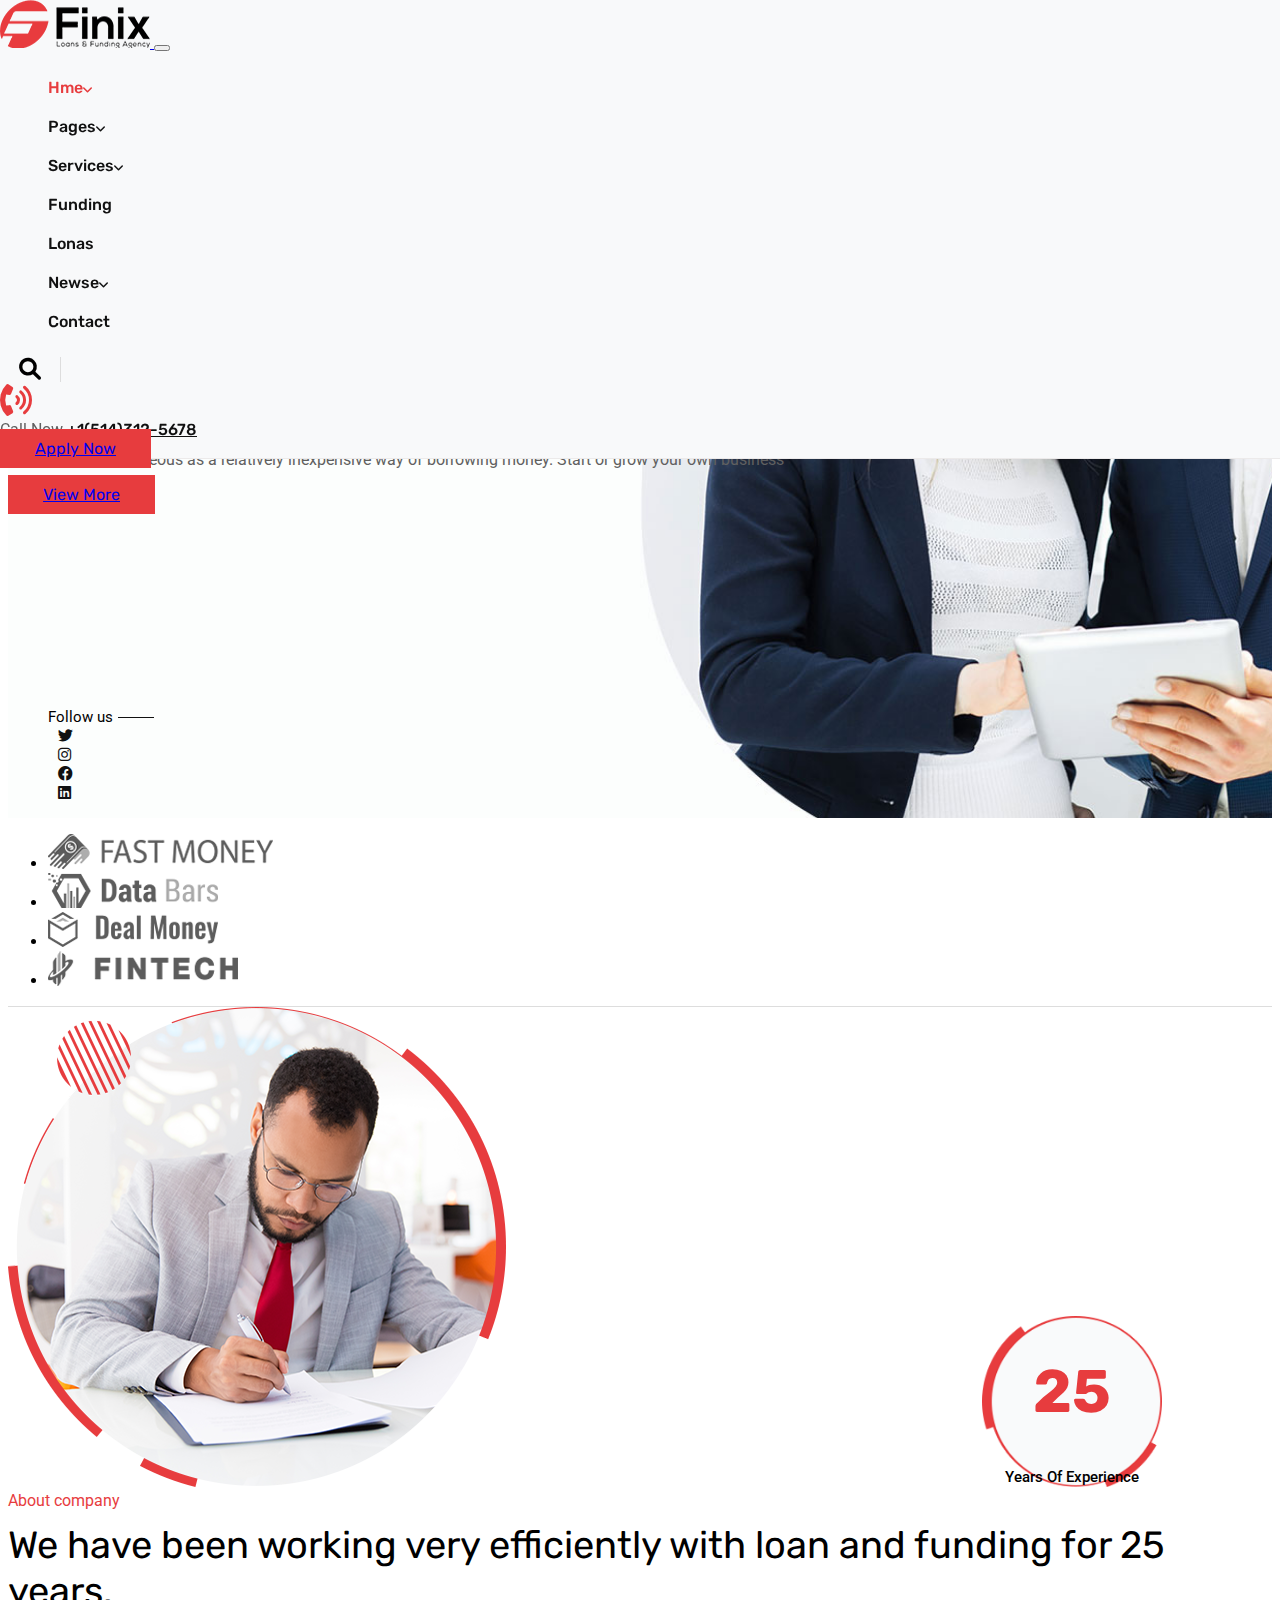
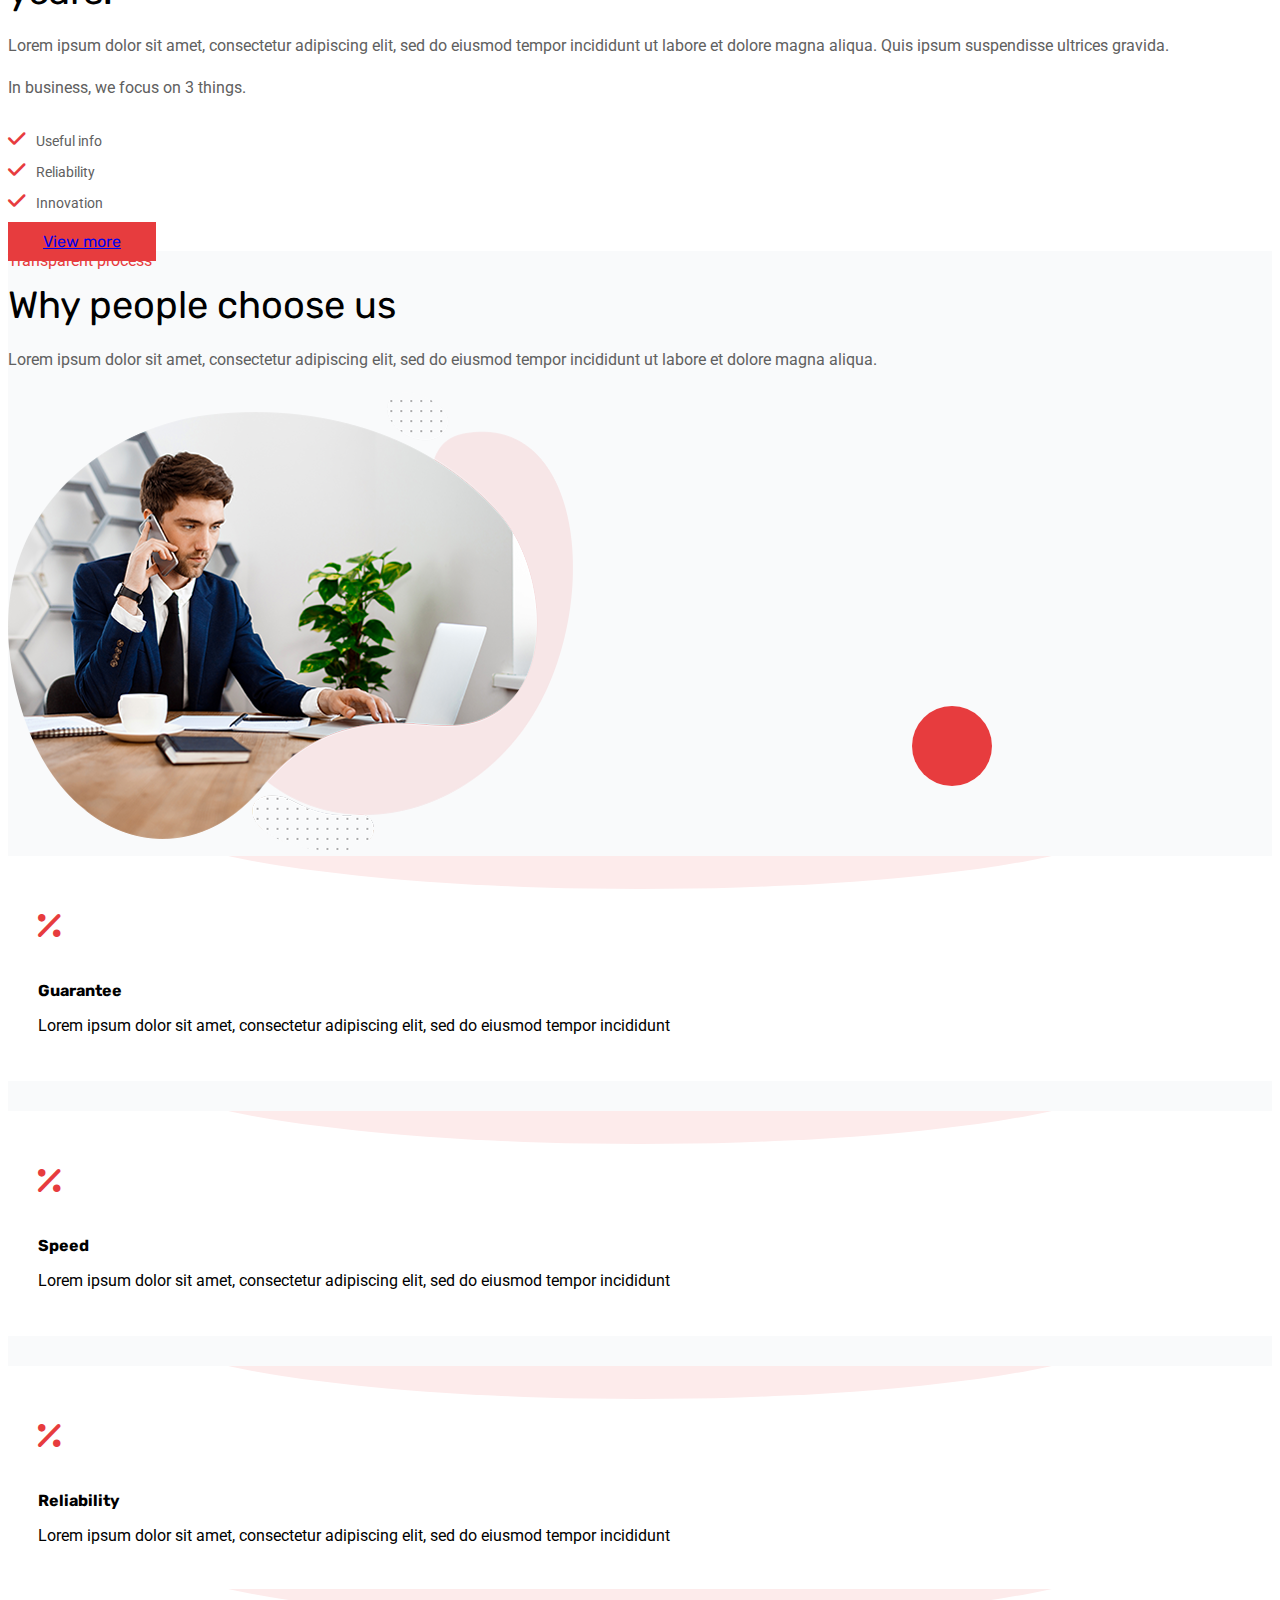
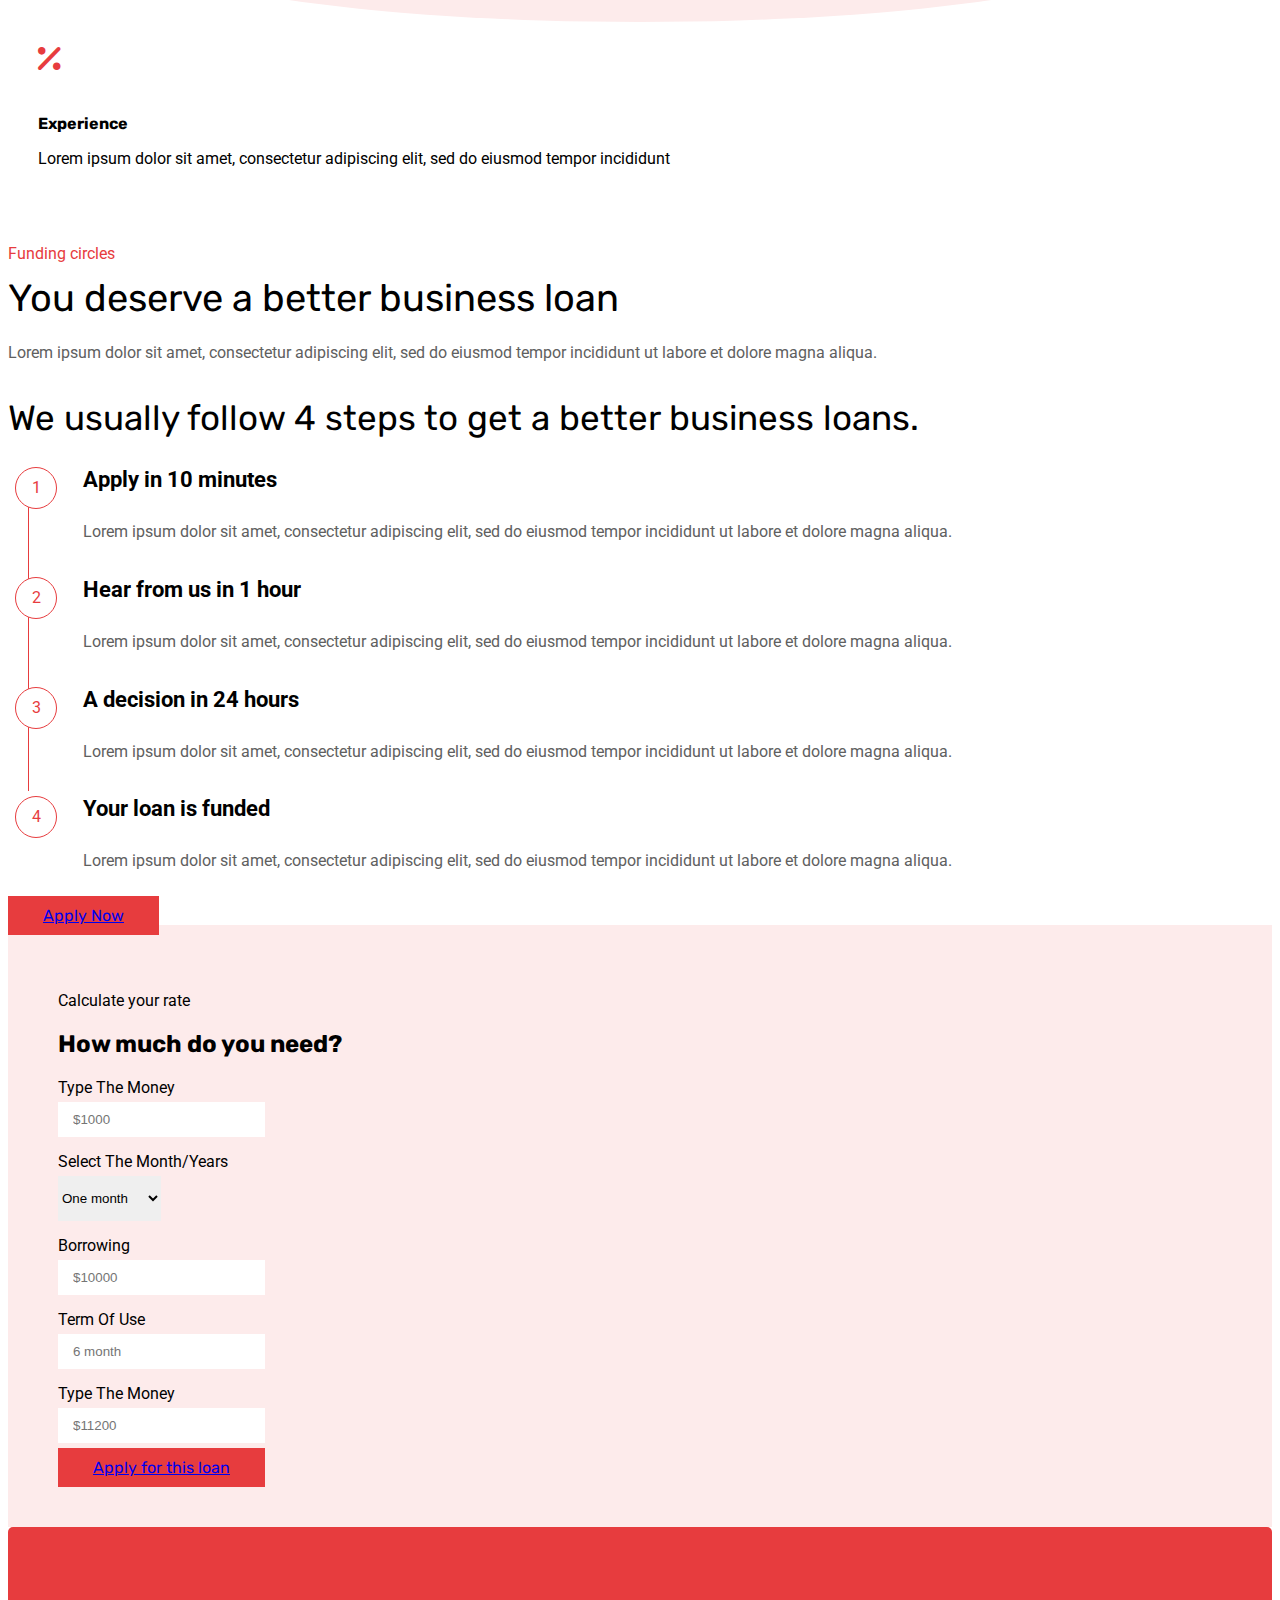
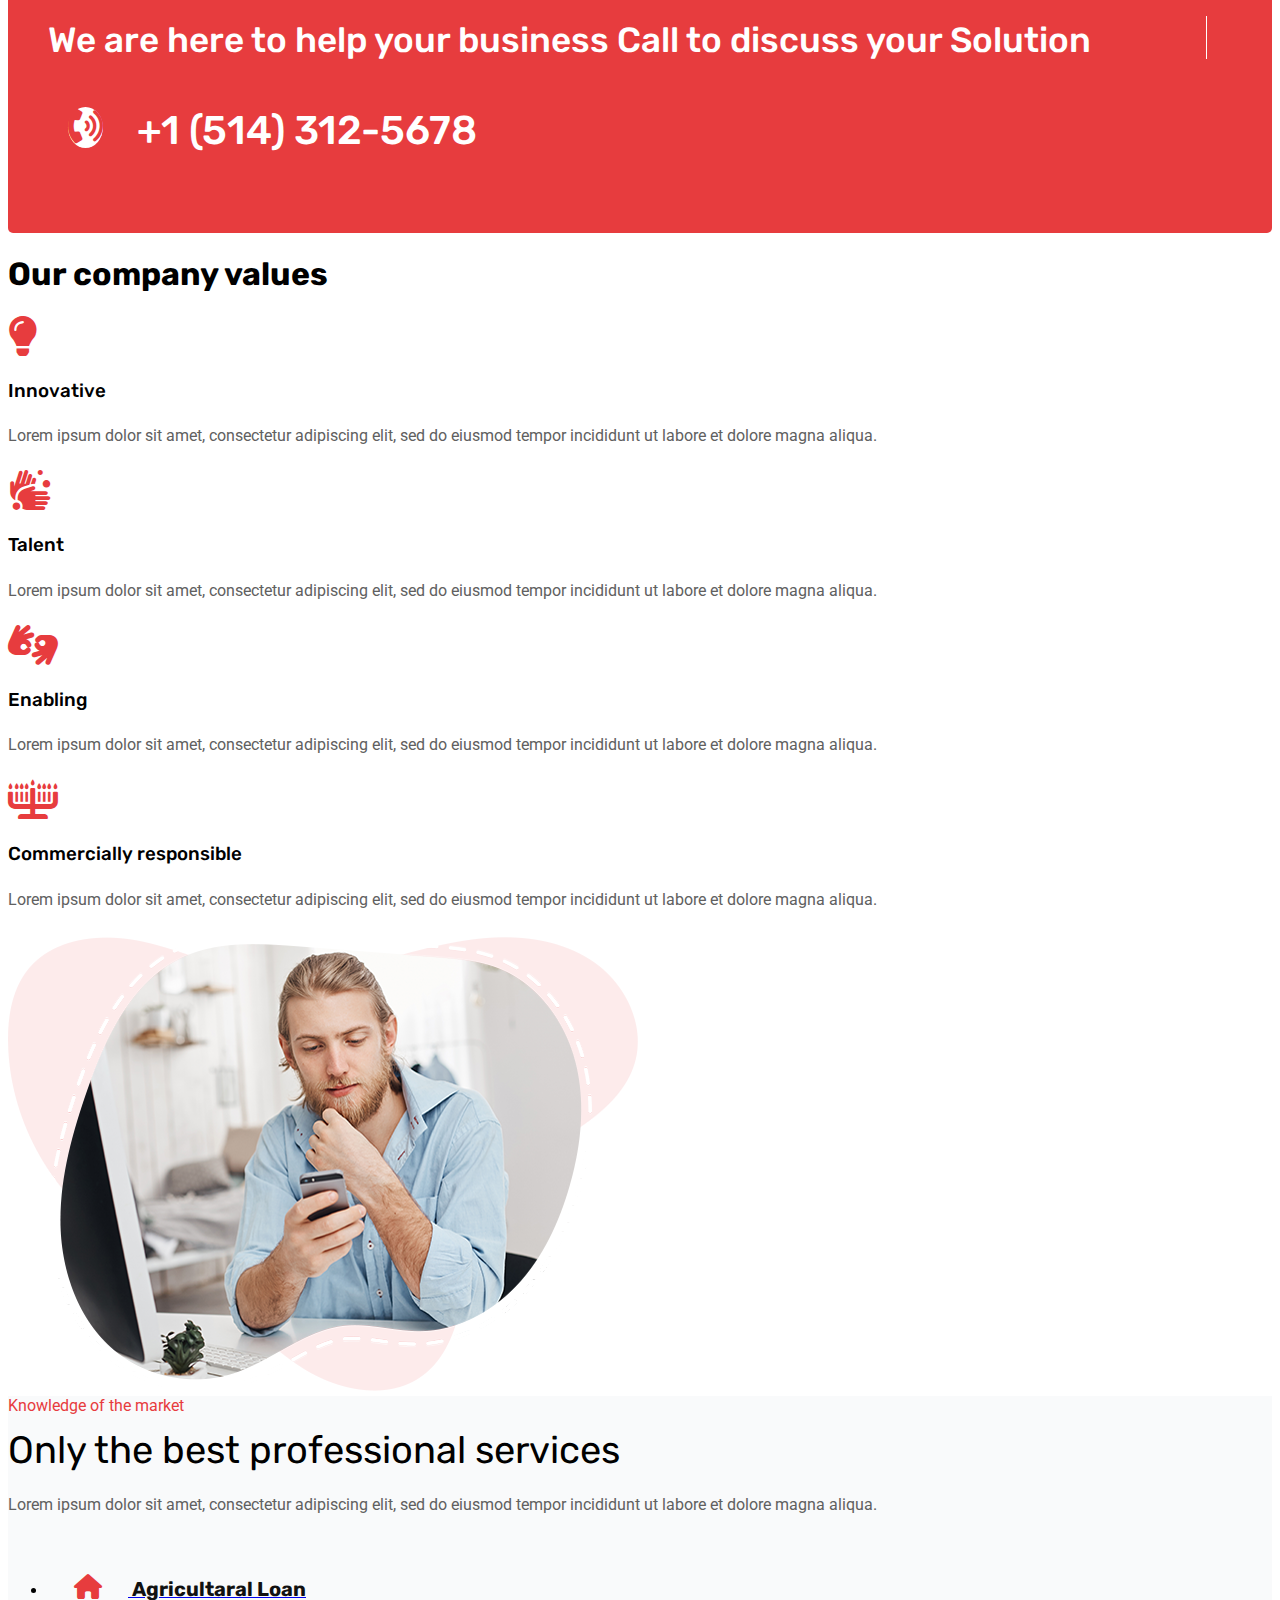
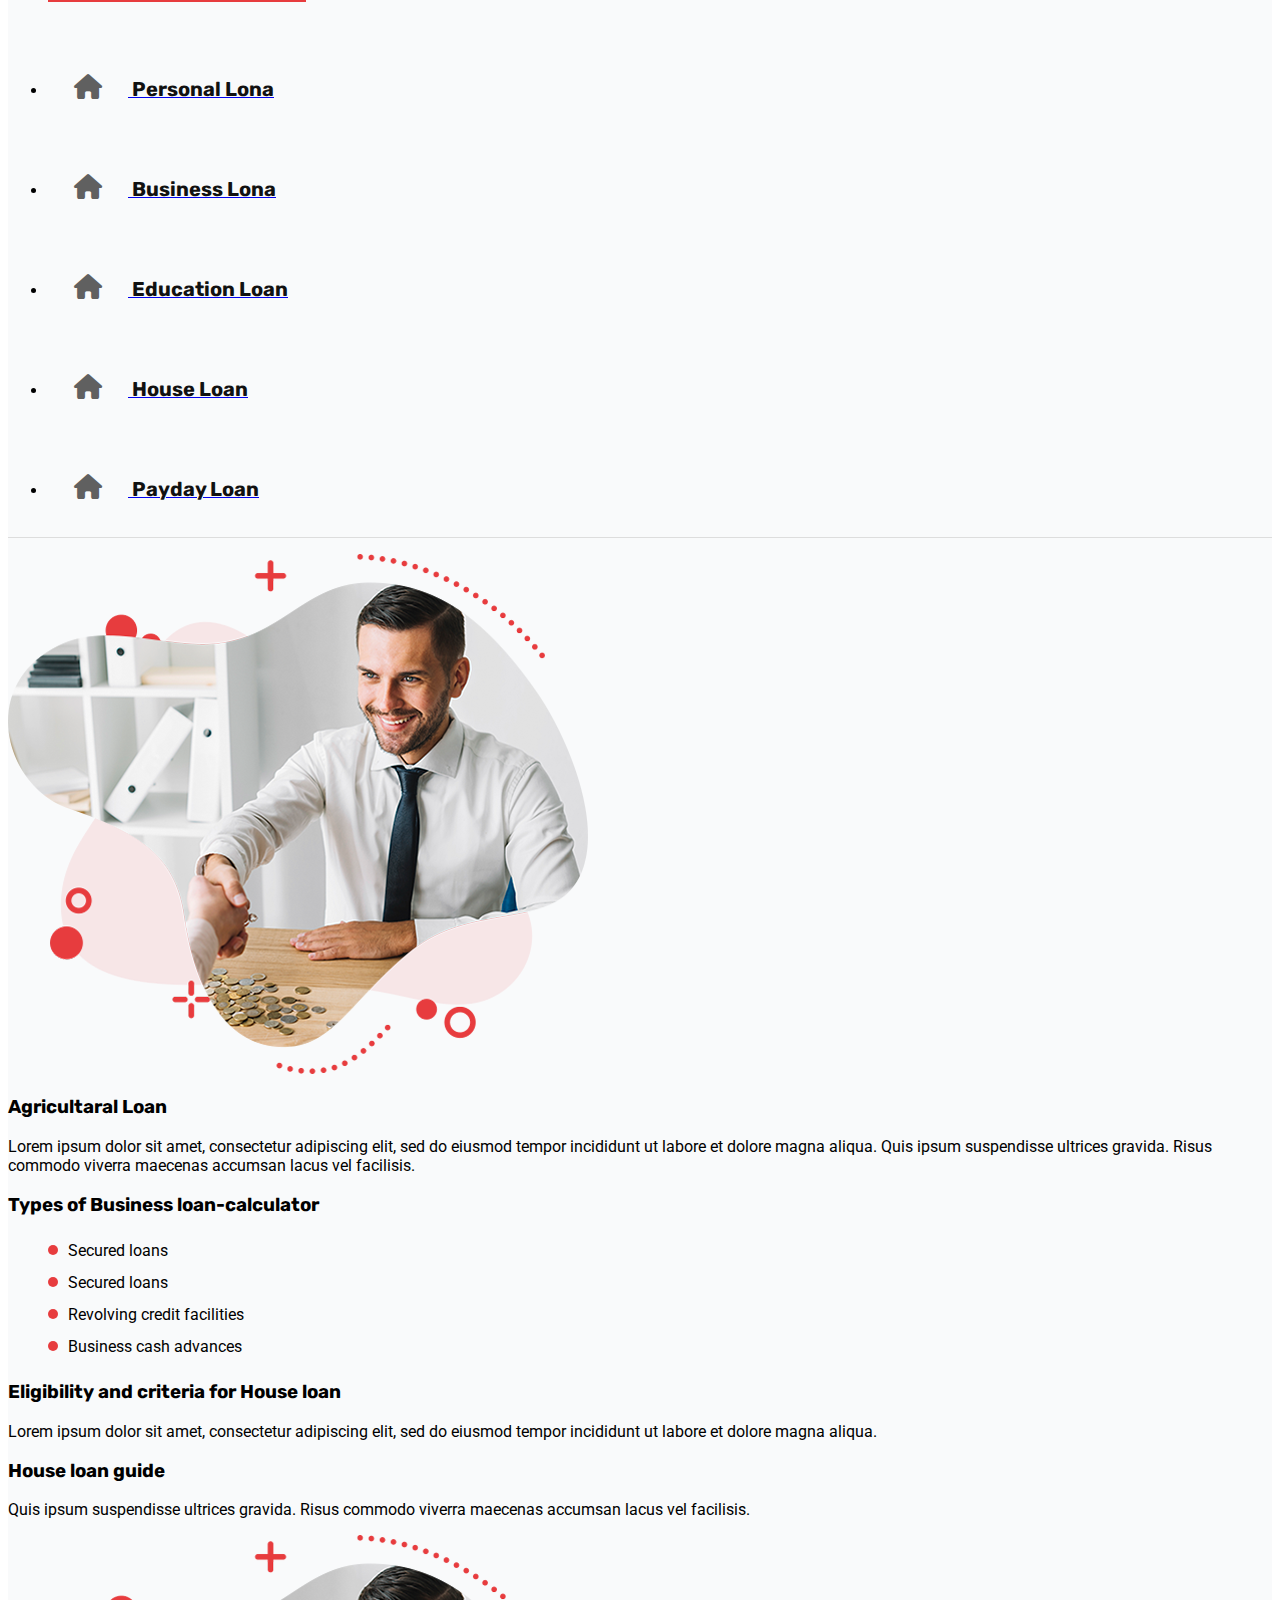
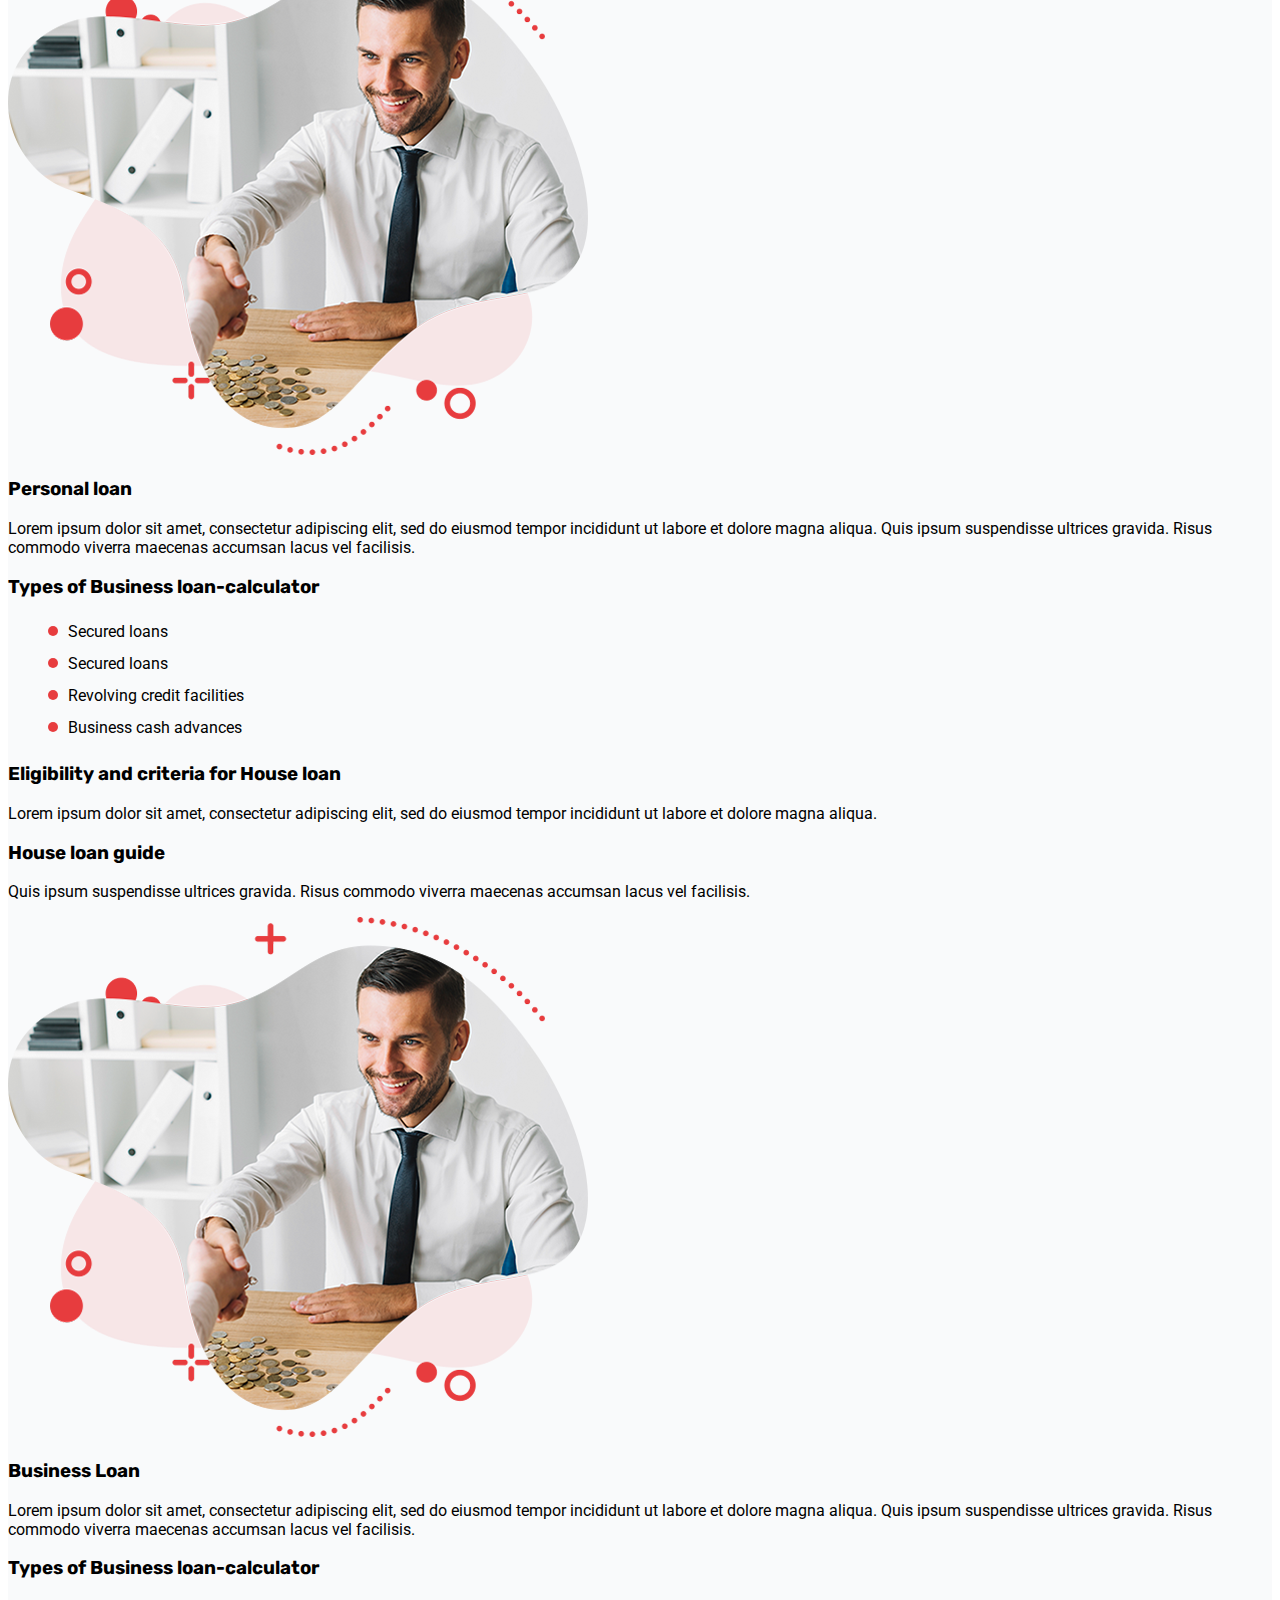
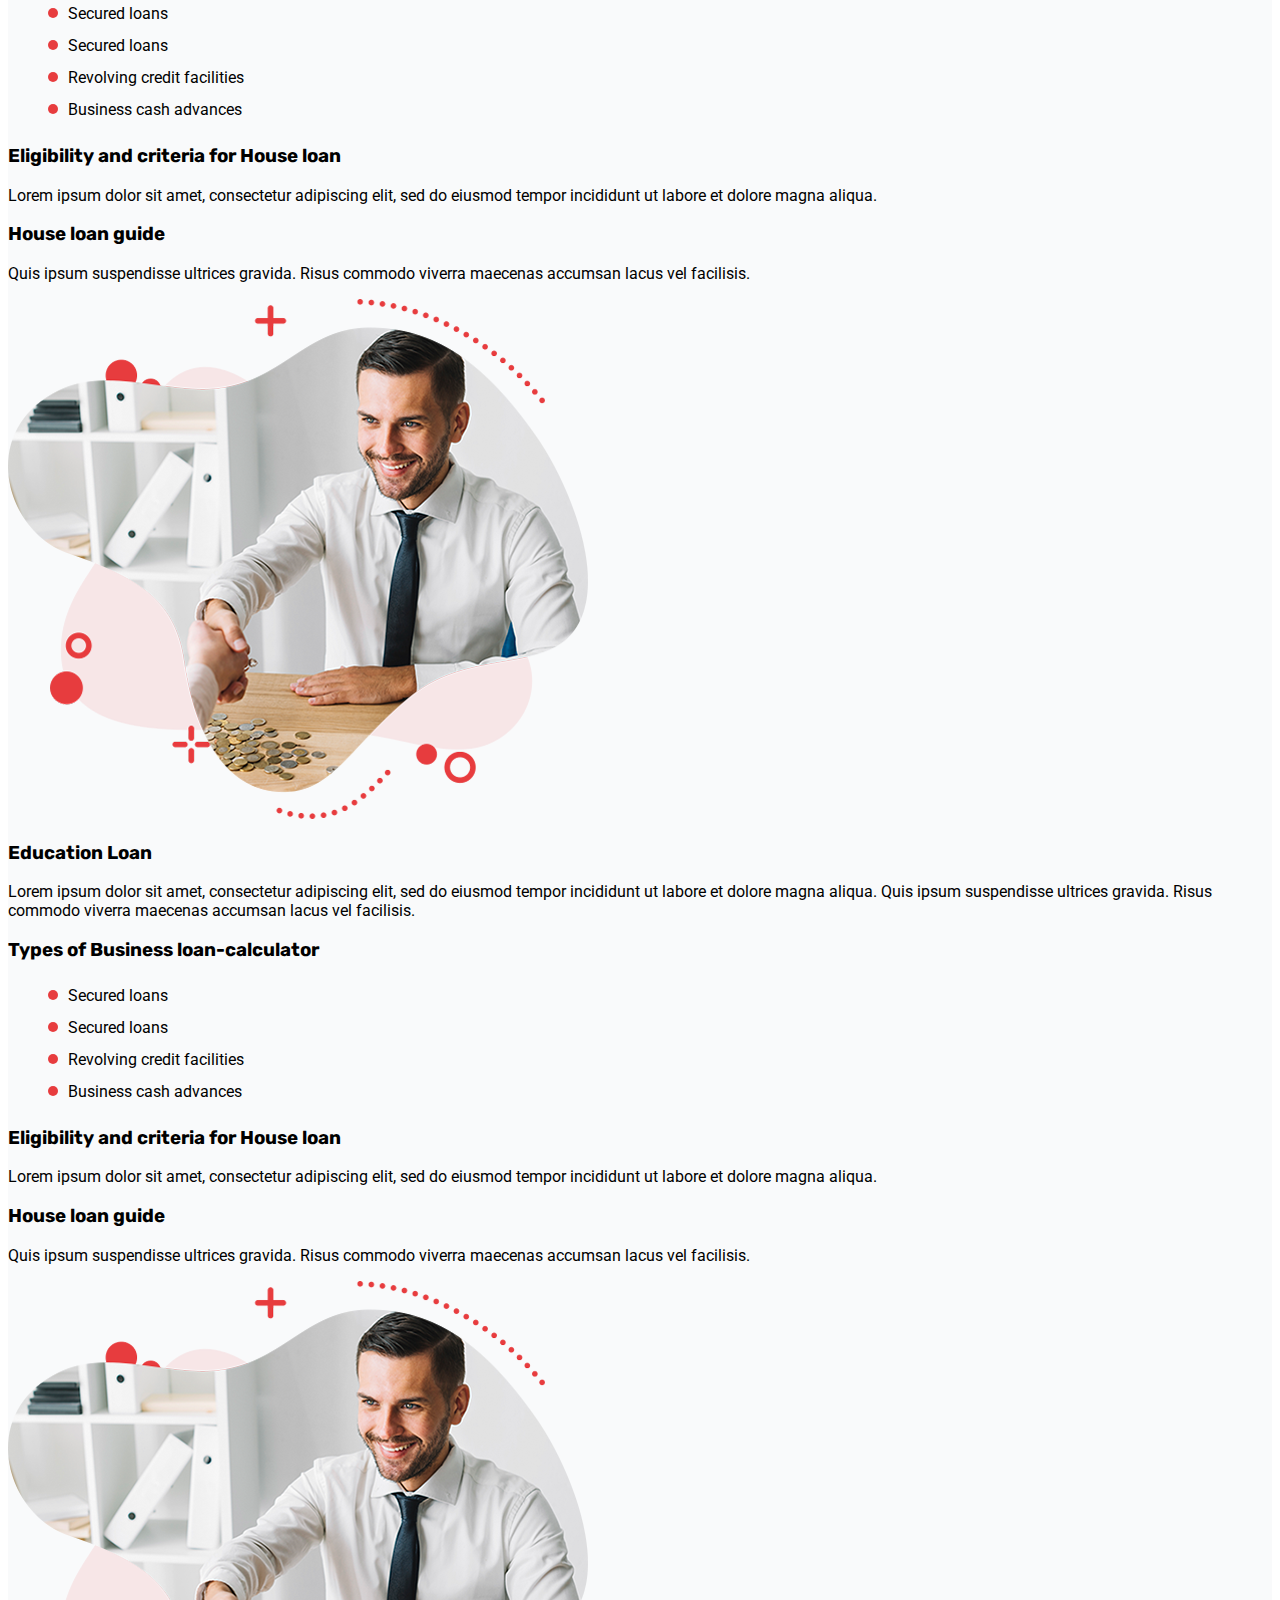
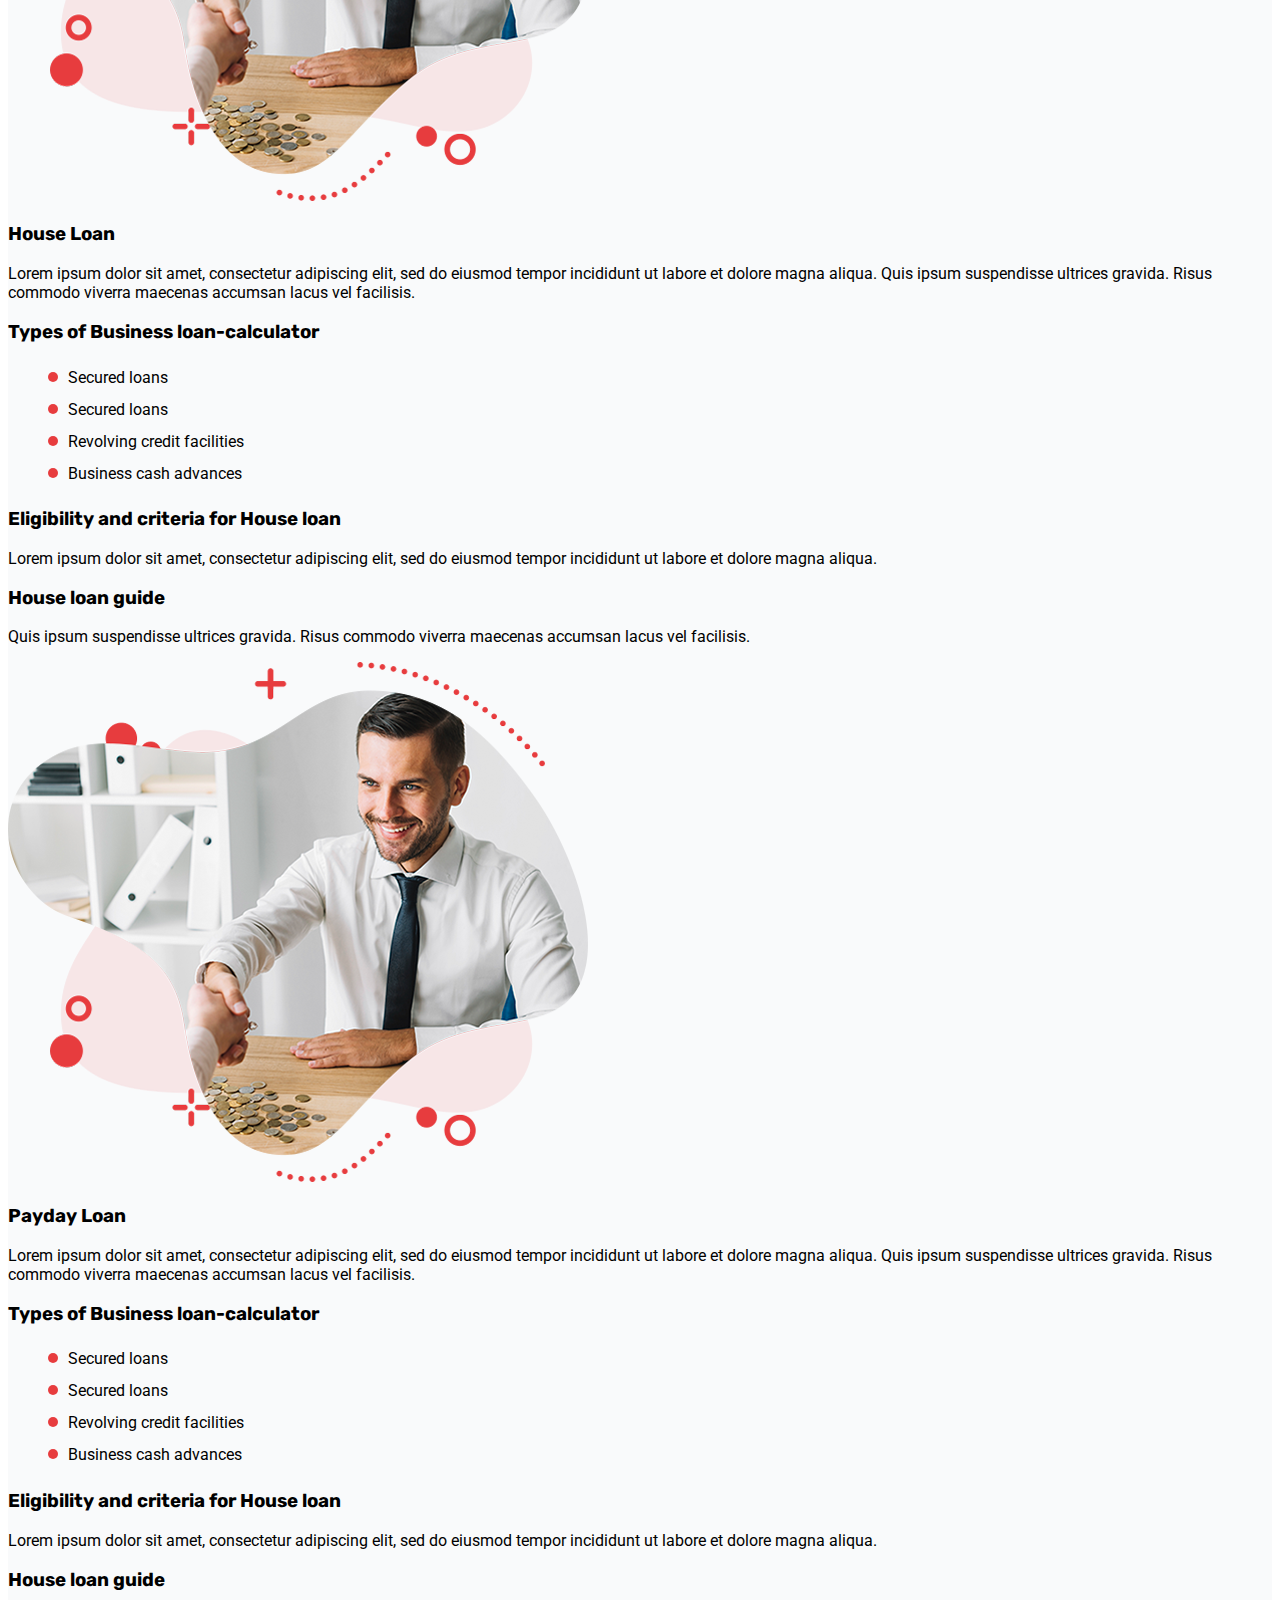
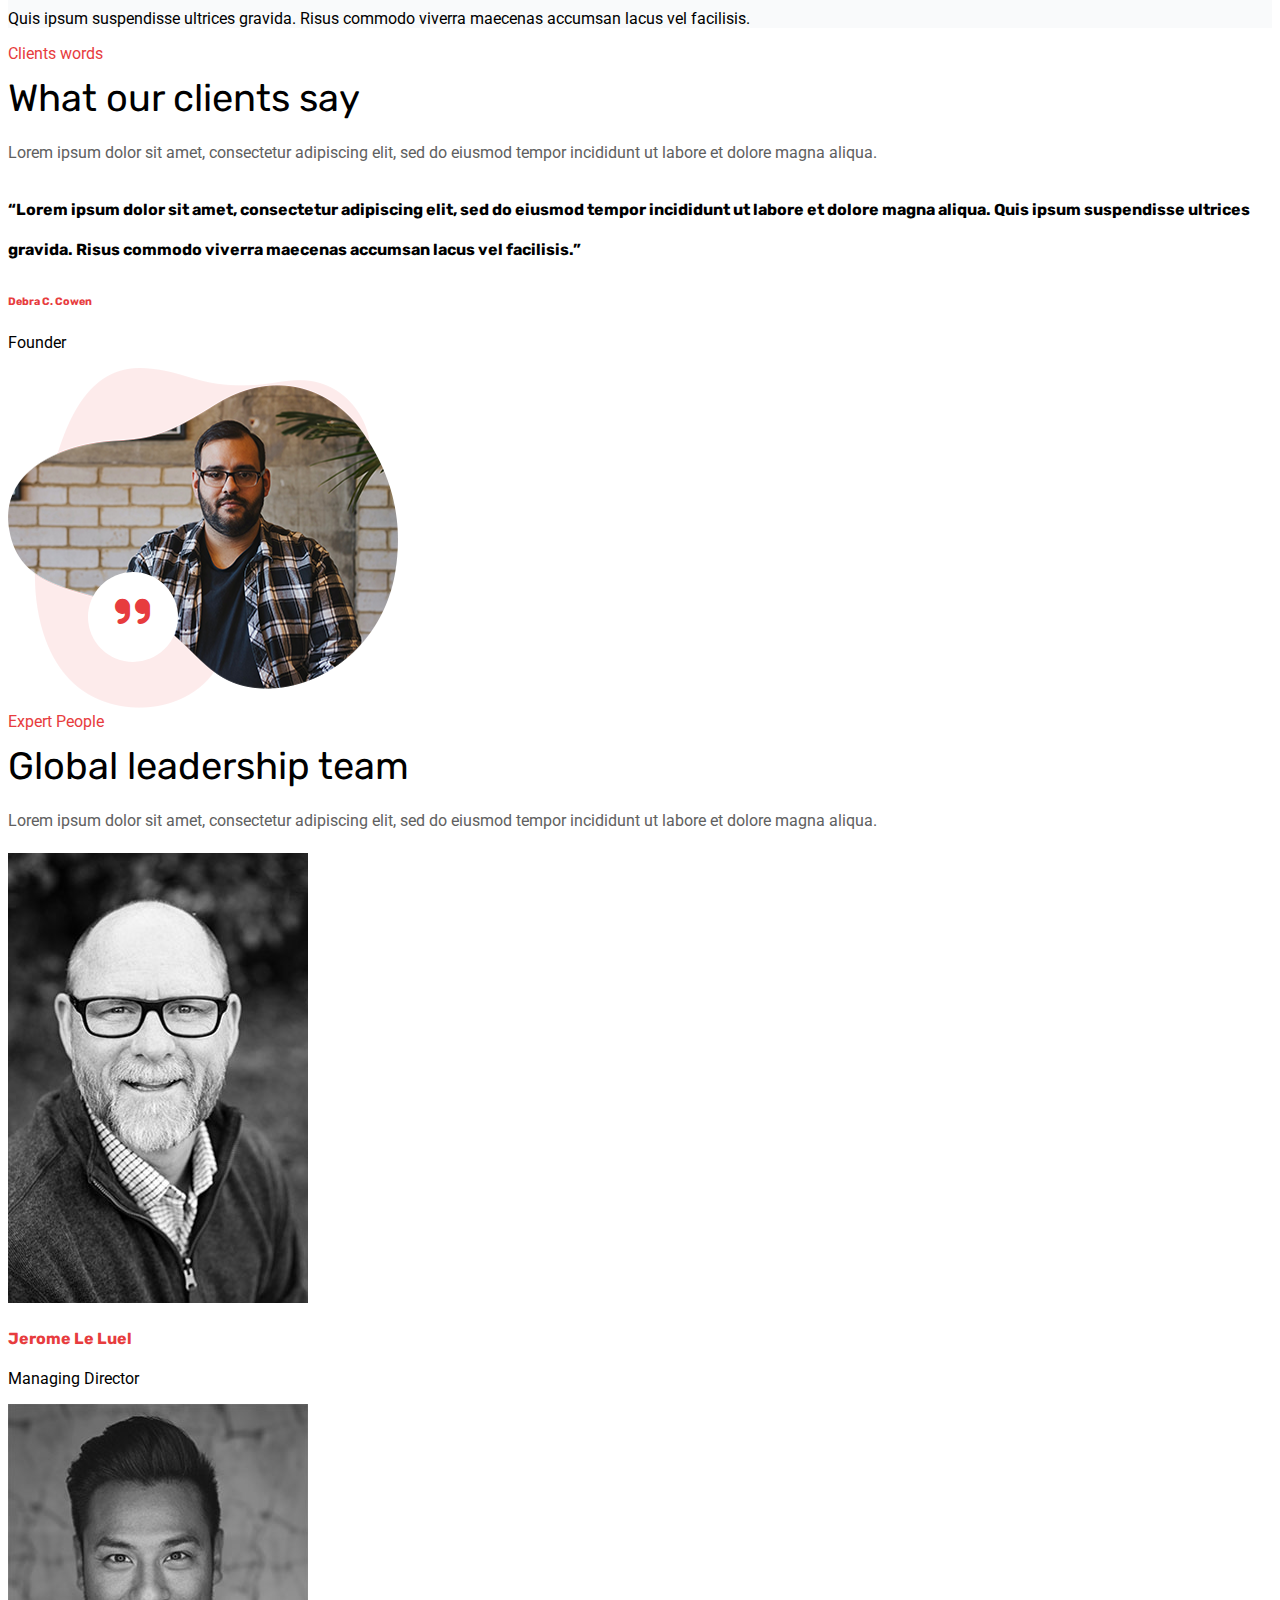
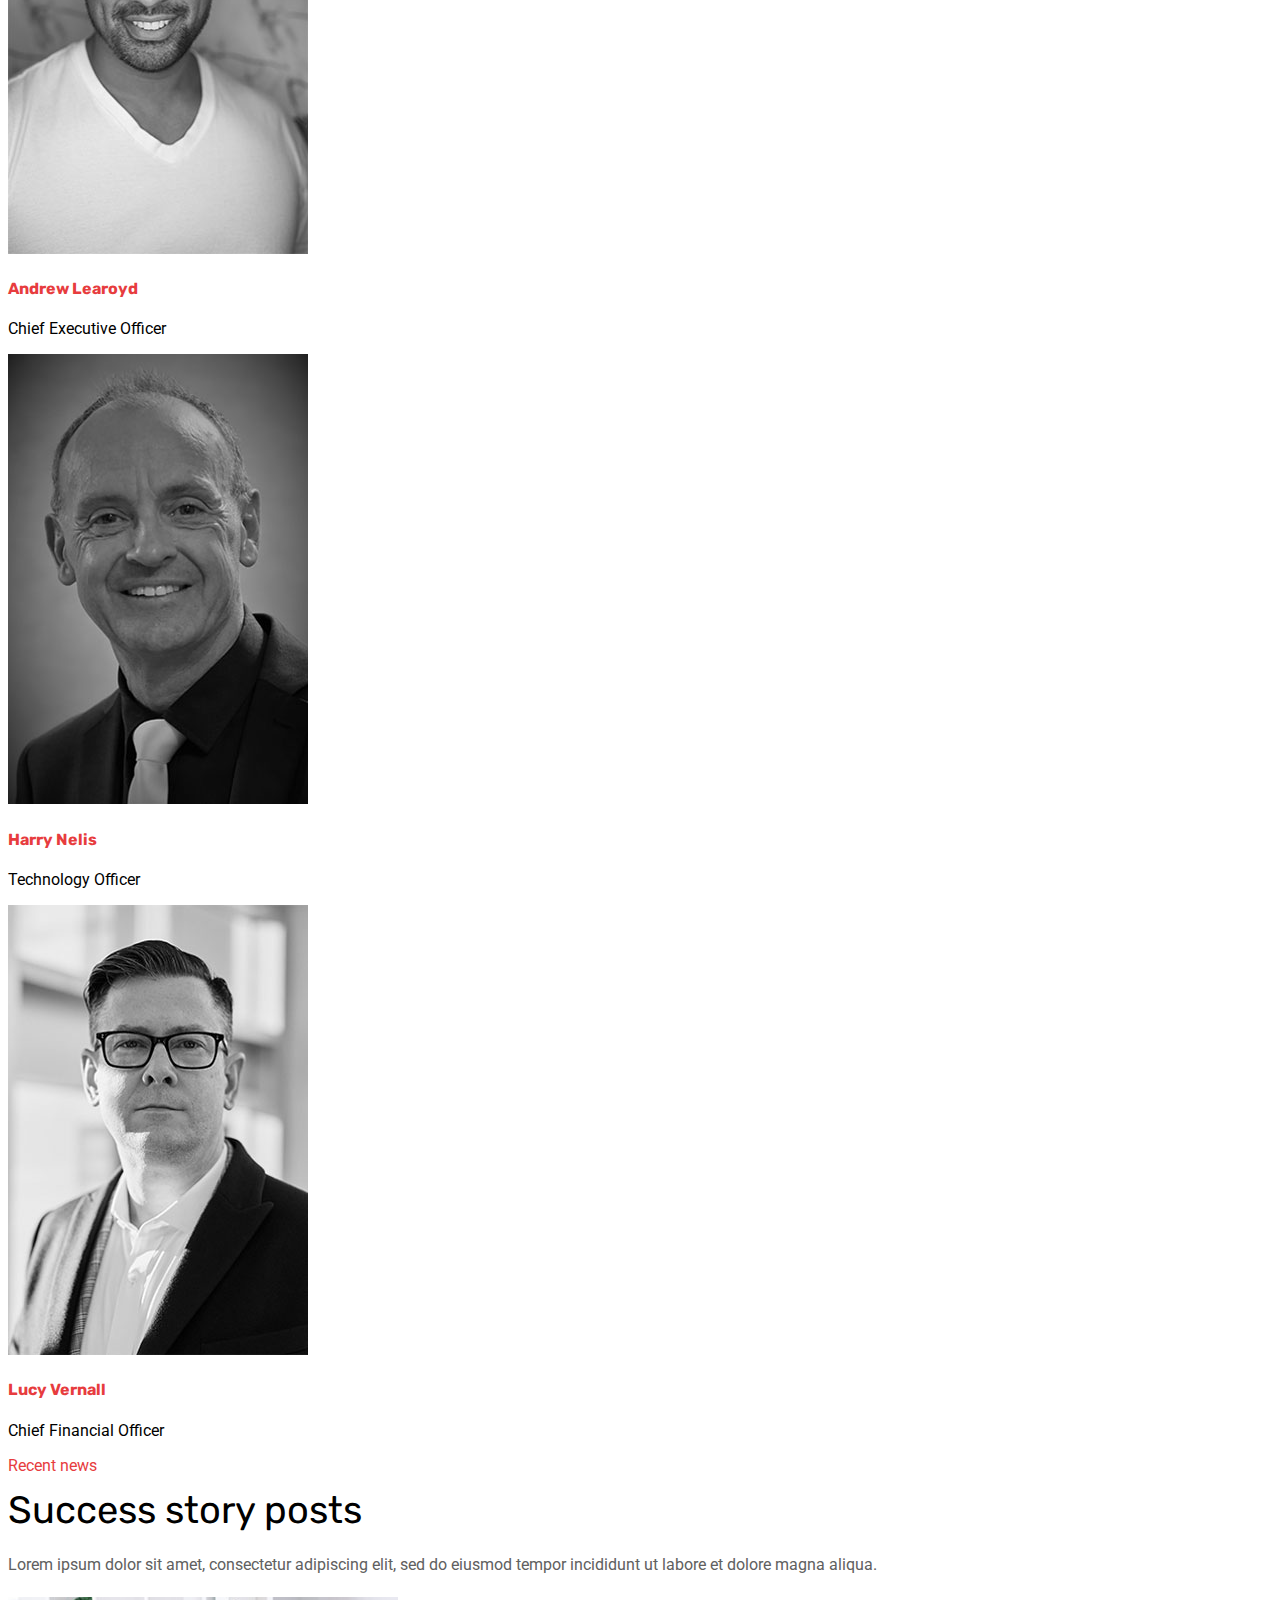
<file: index.html>
<!doctype html>
<html lang="en">
  <head>
    <!-- Required meta tags -->
    <meta charset="utf-8">
    <meta name="viewport" content="width=device-width, initial-scale=1">
    <!-- fonts -->
    <link href="https://fonts.googleapis.com/css2?family=Roboto:ital,wght@0,300;0,400;0,500;0,700;0,900;1,100;1,300;1,400;1,500;1,700;1,900&family=Rubik:ital,wght@0,300;0,400;0,500;0,600;0,700;0,800;0,900;1,300;1,400;1,500;1,600;1,700;1,800;1,900&display=swap" rel="stylesheet">
    <link rel="stylesheet" href="https://cdnjs.cloudflare.com/ajax/libs/font-awesome/6.0.0/css/all.min.css">
    <!-- Bootstrap CSS -->
    <link rel="stylesheet" href="https://stackpath.bootstrapcdn.com/bootstrap/5.0.0-alpha1/css/bootstrap.min.css" integrity="sha384-r4NyP46KrjDleawBgD5tp8Y7UzmLA05oM1iAEQ17CSuDqnUK2+k9luXQOfXJCJ4I" crossorigin="anonymous">
    <link rel="stylesheet" href="style.css">
    <title>Finix</title>
   
  </head>
  <nav class="navbar navbar-headr navbar-expand-lg navbar-light hader-width   ">
    <div class="container-fluid">
      <a class="navbar-brand" href="index.html"> 
          <img src="image/logo.png" alt="">
      </a>

      <button class="navbar-toggler" type="button" data-toggle="collapse" data-target="#navbarSupportedContent" aria-controls="navbarSupportedContent" aria-expanded="false" aria-label="Toggle navigation">
        <span class="navbar-toggler-icon"></span>
      </button>

      <div class="collapse navbar-collapse" id="navbarSupportedContent">
        <ul class="navbar-nav ml-auto header-manue">
            <li><a href="index.html" class="color-red">Hme<i class="fa-solid fa-angle-down hader-down-icon"></i></a>
            <ul class="shadow">
                <li><a href="home-one.html">Home One</a></li>
                <li><a href="index.html">Home Two</a></li>
                <li><a href="home-three.html">Home Three</a></li>
            </ul>
            </li>
            <li><a href="#">Pages<i class="fa-solid fa-angle-down hader-down-icon"></i></a>
            <ul class="shadow">
                <li><a href="about.html">About</a></li>
                <li><a href="team.html">Team</a></li>
                <li><a href="faq.html">FAQ</a></li>
                <li><a href="gallery.html">Gallery</a></li>
                <li><a href="loan.html">Loan Calcolulator</a></li>
                <li><a href="apply.html">Apply Now</a></li>
                <li><a href="testimonial.html">Testimonial</a></li>
                <li><a href="projects.html">Projects</a></li>
                <li><a href="sine-in.html">Sine in</a></li>
                <li><a href="loging.html">Loging</a></li>
                <li><a href="loging.html">Loging</a></li>
                <li><a href="erorpage.html">Erorpage</a></li>
                <li><a href="contact.html">Contact</a></li>
            </ul>
            </li>
            <li><a href="services.html">Services<i class="fa-solid fa-angle-down hader-down-icon"></i></a>
            <ul class="shadow">
                <li><a href="services.html">Services</a></li>
                <li><a href="services-deitels.html">Services Deitels</a></li>
            </ul>
            </li>
            <li><a href="funding.html">Funding</a></li>
            <li><a href="loans.html">Lonas</a></li>
            <li><a href="newse.html">Newse<i class="fa-solid fa-angle-down hader-down-icon"></i></a>
            <ul class="shadow">
                <li><a href="newse.html">Newse</a></li>
                <li><a href="newse-details.html">Newse Details</a></li>
            </ul>
            </li>
            <li><a href="contact.html">Contact</a></li>
        </ul>
        <div class="header-info d-flex align-items-center">
            <div class="header-search ">
                <span><i class="fas fa-search    "></i></span>
            </div>
            <div class="header-call">
                <div class="call-icon float-left mr-3 h-100">
                    <span><i class="fas fa-phone-volume   "></i></span>
                </div>
                <div class="call-info">
                    <span class="d-block" >Call Now</span>
                    <a class="d-block"  href="tel:+1(514)312-5678">+1(514)312-5678</a>
                </div>
            </div>
            <div class="header-button">
                <a href="#" class="btn btn-primary">Apply Now</a>
            </div>
        </div>
             
             
          </div>
        </div>
      </nav>
       
      <section class="slider-section">
         <div class="container-fluid">
           <div class="row">
             <div class="col-lg-5 col-md-7 col-sm-9 slider-content-wrape">
               <div class="slider-content">
                 <h6 class="color-red my-3">We are here for</h6>
                 <h1>We believe in those made to do more</h1>
                 <p class="mb-4">Loans are advantageous as a relatively inexpensive way of borrowing money. Start or grow your own business</p>
                 <a href="#" class="btn btn-primary">View More</a>
               </div>
               <div class="slider-slocial">
                <ul class="d-flex">
                 <li><span>Follow us </span></li>
                <li><a href="#"><i class="fab fa-twitter "></i></a></li>
                <li><a href="#"><i class="fab fa-instagram "></i></a></li>
                <li><a href="#"><i class="fab fa-facebook"></i></a></li>
                <li><a href="#"><i class="fab fa-linkedin"></i></a></li>

                </ul>
               </div>
             </div>
           </div>
         </div>
      </section>
      <!-- logo section -->

      <section  class="logo-section">
        <div class="container">
<ul class="d-flex list-unstyled justify-content-around py-5">
                <div class="row">
                  <div class="col-lg-3 col-md-3 col-sm-6 mb-4 ">
                    <li><span><img class="logo-section-img" src="image/image1.png" alt=""></span></li>
                  </div>
                  <div class="col-lg-3 col-md-3 col-sm-6 mb-4 ">
                    <li><span><img class="logo-section-img" src="image/image2.png" alt=""></span></li>
                  </div>
                  <div class="col-lg-3 col-md-3 col-sm-6 mb-4">
                    <li><span><img class="logo-section-img" src="image/image5.png" alt=""></span></li>
                  </div>
                  <div class="col-lg-3 col-md-3 col-sm-6  ">
                    <li><span><img class="logo-section-img" src="image/image4.png" alt=""></span></li>
                  </div>
              </div>
              </ul>
          </div>
      </section>
      <!-- about section -->
      <section class="about-section py-5 my-3">
        <div class="container">
          <div class="row">
            <div class="col-lg-6 col-md-7">
              <div class="about-section-image">
                <img class="position-relative" src="image/image3.png" alt="">
                <div class=" about-image-content">
               <div class="about-image-iner-content">
                <h1>25</h1>
                <span>Years Of Experience</span>
               </div>
               </div>
            </div>
            </div>
            <div class="col-lg-6 col-md-5">
              <div class="about-content  finex-style">
                <span>About company</span>
                <h1>We have been working very efficiently with loan and funding for 25 years.</h1>
                <p>Lorem ipsum dolor sit amet, consectetur adipiscing elit, sed do eiusmod tempor incididunt ut labore et dolore magna aliqua. Quis ipsum suspendisse ultrices gravida.</p>
                <strong>In business, we focus on 3 things.</strong>
                <ul>
                  <li>Useful info </li>
                  <li>Reliability</li>
                  <li>Innovation </li>
                </ul>
                <a href="#" class="btn btn-primary ">View more</a>
              </div>
            </div>
          </div>
        </div>
      </section>

      <!-- why choce us section -->
      <section class="why-choce-us py-5 bg-gray">
        <div class="container">
          <div class="row">
            <div class="col-lg-6">
              <div class="choce-content">
                <div class="   finex-style ">
                  <span>Transparent process</span>
                  <h1>Why people choose us</h1>
                  <p>Lorem ipsum dolor sit amet, consectetur adipiscing elit, sed do eiusmod tempor incididunt ut labore et dolore magna aliqua.</p>
                  <img class="mb-4" src="image/choose.png" alt="">
                  <a href="#"><i class="fa-solid fa-circle-play play-animation-btn"></i></a>
                </div>
              </div>
            </div>
            <div class="col-lg-6 ">
              <div class="row feature-itmes">

                <div class="col-lg-6 mt-4 col-md-6">
                  <div class="feature-itme text-center">
                    <div class="ft-icon">
                      <i class="fa-solid fa-percent"></i>
                    </div>
                    <h4>Guarantee</h4>
                    <p>Lorem ipsum dolor sit amet, consectetur adipiscing elit, sed do eiusmod tempor incididunt</p>
                  </div>
                </div>
                <div class="col-lg-6 col-md-6">
                  <div class="feature-itme text-center">
                    <div class="ft-icon">
                      <i class="fa-solid fa-percent"></i>
                    </div>
                    <h4>Speed</h4>
                    <p>Lorem ipsum dolor sit amet, consectetur adipiscing elit, sed do eiusmod tempor incididunt</p>
                  </div>
                </div>
                <div class="col-lg-6 col-md-6">
                  <div class="feature-itme text-center">
                    <div class="ft-icon">
                      <i class="fa-solid fa-percent"></i>
                    </div>
                    <h4>Reliability</h4>
                    <p>Lorem ipsum dolor sit amet, consectetur adipiscing elit, sed do eiusmod tempor incididunt</p>
                  </div>
                </div>
                <div class="col-lg-6 mt4 col-md-6">
                  <div class="feature-itme text-center">
                    <div class="ft-icon">
                      <i class="fa-solid fa-percent"></i>
                    </div>
                    <h4>Experience</h4>
                    <p>Lorem ipsum dolor sit amet, consectetur adipiscing elit, sed do eiusmod tempor incididunt</p>
                  </div>
                </div>
 
              </div>
            </div>
          </div>
        </div>
      </section>
      <!--  business loan sectionb-->
      <section class="loan-section py-5">
        <div class="container">
          <div class="row">
            <div class="col-lg-3"></div>
            <div class="col-lg-6">
              <div class="loan-titale">
                <div class=" text-center  finex-style py-2">
                  <span>Funding circles</span>
                  <h1>You deserve a better business loan</h1>
                  <p>Lorem ipsum dolor sit amet, consectetur adipiscing elit, sed do eiusmod tempor incididunt ut labore et dolore magna aliqua. </p>
                  </div>
              </div>
            </div>
            <div class="col-lg-3"></div>
          </div>
          <div class="row">
            <div class="col-lg-6">
              <div class="aply-for-loan">
              <h2>We usually follow 4 steps to get a better business loans.</h2>
              <ul>
                <li data-counter="1">
                  <strong>Apply in 10 minutes</strong>
                  <p>Lorem ipsum dolor sit amet, consectetur adipiscing elit, sed do eiusmod tempor incididunt ut labore et dolore magna aliqua.</p>
                </li>
                <li data-counter="2">
                  <strong>Hear from us in 1 hour</strong>
                  <p>Lorem ipsum dolor sit amet, consectetur adipiscing elit, sed do eiusmod tempor incididunt ut labore et dolore magna aliqua.</p>
                </li>
                <li data-counter="3">
                  <strong>A decision in 24 hours</strong>
                  <p>Lorem ipsum dolor sit amet, consectetur adipiscing elit, sed do eiusmod tempor incididunt ut labore et dolore magna aliqua.</p>
                </li>
                <li data-counter="4">
                  <strong>Your loan is funded</strong>
                  <p>Lorem ipsum dolor sit amet, consectetur adipiscing elit, sed do eiusmod tempor incididunt ut labore et dolore magna aliqua.</p>
                </li>
              </ul>
                  <a href="#" class="btn btn-primary">Apply Now</a>
            </div>
            </div>
            <div class="col-lg-6">
              <div class="loan-calculator">
                <p class="text-center text-muted mt-4">Calculate your rate</p>
                <h2 class="text-center my-3">How much do you need?</h2>
                <div class="calculator-form">
                  <form action="#">
                    
                     <div class="form-group">
                       <label for="lavel">Type The Money</label>
                       <input type="text"
                         class="form-control" name="" id="lavel" aria-describedby="helpId" placeholder="$1000">
                      </div>
                      
                     <div class="form-group">
                       <label for="select">Select The Month/Years</label>
                       <select id="select" class="form-select" aria-label="Default select example">
                        <option selected>One month</option>
                        <option value="1">Two month</option>
                        <option value="2">Threee month</option>
                        <option value="3">Four month</option>
                        <option value="3">Five month</option>
                        <option value="3">Six month</option>
                        <option value="3">One year</option>
                        <option value="3">Two year</option>
                        <option value="3">Three year</option>
                        <option value="3">Four year</option>
                      </select>
                      </div>
 
                     <div class="form-group">
                       <label for="lavel1">Borrowing</label>
                       <input type="text"
                         class="form-control" name="" id="lavel1" aria-describedby="helpId" placeholder="$10000">
                      </div>
                     <div class="form-group">
                       <label for="lavel2">Term Of Use</label>
                       <input type="text"
                         class="form-control" name="" id="lavel2" aria-describedby="helpId" placeholder="6 month">
                      </div>
                     <div class="form-group">
                       <label for="lavel3">Type The Money</label>
                       <input type="text"
                         class="form-control" name="" id="lavel3" aria-describedby="helpId" placeholder="$11200">
                      </div>

                  </form>
                  <a href="#" class="btn btn-primary mt-4 w-100">Apply for this loan</a>
                </div>
              </div>
            </div>
          </div>
        </div>
      </section>

      <!-- call section -->
      <section class="call-section my-5">
        <div class="container call-action-info">
          <div class="row">
            <div class="col-lg-7 col-md-7 col-text">
              <h2>We are here to help your business Call to discuss your Solution</h2>
            </div>
            <div class="col-lg-5 col-md-5">
              <div class="aciton-number d-flex">
                <span><i class="fas fa-phone-volume    "></i></span>
                <a href="tel:+1 (514) 312-5678">+1 (514) 312-5678</a>
              </div>
              
            </div>
          </div>
        </div>
      </section>

      <!-- company value section -->
      <section class="company-value  py-5">
        <div class="container">
          <div class="row">
            <div class="col-lg-6">
              <h1 class="mb-5">Our company values</h1>

              <div class="cv-info d-flex">
               <span><i class="fa-solid fa-lightbulb"></i></span>
               <div class="cv-info-text mb-3">
                 <h3 class="ml-3">Innovative</h3>
                 <p class="ml-3">Lorem ipsum dolor sit amet, consectetur adipiscing elit, sed do eiusmod tempor incididunt ut labore et dolore magna aliqua.</p>
               </div>
              </div>
              
              <div class="cv-info d-flex">
               <span><i class="fa-solid fa-hands-bubbles"></i></span>
               <div class="cv-info-text mb-2">
                 <h3>Talent</h3>
                 <p>Lorem ipsum dolor sit amet, consectetur adipiscing elit, sed do eiusmod tempor incididunt ut labore et dolore magna aliqua.</p>
               </div>
              </div>
              <div class="cv-info d-flex">
               <span><i class="fa-solid fa-hands-asl-interpreting"></i></span>
               <div class="cv-info-text mb-2">
                 <h3>Enabling</h3>
                 <p>Lorem ipsum dolor sit amet, consectetur adipiscing elit, sed do eiusmod tempor incididunt ut labore et dolore magna aliqua.</p>
               </div>
              </div>
              <div class="cv-info d-flex">
               <span><i class="fa-solid fa-hanukiah"></i></span>
               <div class="cv-info-text mb-2">
                 <h3>Commercially responsible</h3>
                 <p>Lorem ipsum dolor sit amet, consectetur adipiscing elit, sed do eiusmod tempor incididunt ut labore et dolore magna aliqua.</p>
               </div>
              </div>

            </div>
            <div class="col-lg-6 ">
              <div class="company-value-image">
                <img class="mt-5" src="image/company2.png" alt="">
              </div>
            </div>
          </div>
        </div>
      </section>
      <!-- services section -->
      <section class="our-services bg-gray py-5">
        <div class="continar">
          <div class="row">
            <div class="col-lg-3"></div>
            <div class="col-lg-6">
              <div class="   finex-style text-center my-4 ">
                <span>Knowledge of the market</span>
                <h1>Only the best professional services</h1>
                <p class="w-75 m-auto">Lorem ipsum dolor sit amet, consectetur adipiscing elit, sed do eiusmod tempor incididunt ut labore et dolore magna aliqua.</p>
              </div>
            </div>
            <div class="col-lg-3"></div>
          </div>
          </div>
        </div>
        <div class="container">
          <div class="row">
            <div class="col-lg-12">

              <ul class="nav nav-tab my-5" id="pills-tab" role="tablist">
                <li class="nav-item text-center">
                  <a class="nav-link active" id="pills-home-tab" data-toggle="pill" href="#pills-Agricultaral" role="tab" aria-controls="pills-home" aria-selected="true">
                    <i class="fas fa-home d-block shadow"></i>
                    <strong class="d-block">Agricultaral Loan</strong>
                  </a>
                </li>
                <li class="nav-item text-center">
                  <a class="nav-link" id="pills-profile-tab" data-toggle="pill" href="#pills-Personal" role="tab" aria-controls="pills-profile" aria-selected="false">
                    <i class="fas fa-home d-block shadow"></i>
                    <strong class="d-block">Personal Lona</strong>
                  </a>
                </li>
                <li class="nav-item text-center">
                  <a class="nav-link" id="pills-contact-tab" data-toggle="pill" href="#pills-Business" role="tab" aria-controls="pills-contact" aria-selected="false">
                    <i class="fas fa-home d-block shadow"></i>
                    <strong class="d-block">Business Lona</strong>
                  </a>
                </li>
                <li class="nav-item text-center">
                  <a class="nav-link" id="pills-contact-tab" data-toggle="pill" href="#pills-Education" role="tab" aria-controls="pills-contact" aria-selected="false">
                    <i class="fas fa-home d-block shadow"></i>
                    <strong class="d-block">Education Loan</strong>
                  </a>
                </li>
                <li class="nav-item text-center">
                  <a class="nav-link" id="pills-contact-tab" data-toggle="pill" href="#pills-House" role="tab" aria-controls="pills-contact" aria-selected="false">
                    <i class="fas fa-home d-block shadow"></i>
                    <strong class="d-block">House Loan</strong>
                  </a>
                </li>
                <li class="nav-item text-center">
                  <a class="nav-link" id="pills-contact-tab" data-toggle="pill" href="#pills-Paydayt" role="tab" aria-controls="pills-contact" aria-selected="false">
                    <i class="fas fa-home d-block shadow"></i>
                    <strong class="d-block">Payday Loan</strong>
                   </a>
                </li>
              </ul>

              <div class="tab-content" id="pills-tabContent">
                <div class="tab-pane fade show active" id="pills-Agricultaral" role="tabpanel" aria-labelledby="pills-home-tab">
                  
                  <div class="sarvis-tab-contant">
                    <div class="row">
                      <div class="col-lg-6">
                        <img src="image/services-tab.png" alt="">
                      </div>
                      <div class="col-lg-6">
                        <div class="servis-tab-contant-text">
                          <h3>Agricultaral Loan</h3>
                          <p class="py-2">
                            Lorem ipsum dolor sit amet, consectetur adipiscing elit, sed do eiusmod tempor incididunt ut labore et dolore magna aliqua. Quis ipsum suspendisse ultrices gravida. Risus commodo viverra maecenas accumsan lacus vel facilisis.
                          </p>
                          <h3>Types of Business loan-calculator</h3>
                          <ul class="py-lg-2 list-unstyled">
                            <li>Secured loans</li>
                            <li>Secured loans</li>
                            <li>Revolving credit facilities</li>
                            <li>Business cash advances</li>
                          </ul>
                          <h3>Eligibility and criteria for House loan</h3>
                          <p class="py-2">Lorem ipsum dolor sit amet, consectetur adipiscing elit, sed do eiusmod tempor incididunt ut labore et dolore magna aliqua.</p>
                          <h3>House loan guide</h3>
                          <p class="py-2">Quis ipsum suspendisse ultrices gravida. Risus commodo viverra maecenas accumsan lacus vel facilisis.</p>
                        </div>
                      </div>
                    </div>
                  </div>

                </div>
                <div class="tab-pane fade" id="pills-Personal" role="tabpanel" aria-labelledby="pills-profile-tab">
                  <div class="sarvis-tab-contant">
                    <div class="row">
                      <div class="col-lg-6">
                        <img src="image/services-tab.png" alt="">
                      </div>
                      <div class="col-lg-6">
                        <div class="servis-tab-contant-text">
                          <h3>Personal loan</h3>
                          <p class="py-2">
                            Lorem ipsum dolor sit amet, consectetur adipiscing elit, sed do eiusmod tempor incididunt ut labore et dolore magna aliqua. Quis ipsum suspendisse ultrices gravida. Risus commodo viverra maecenas accumsan lacus vel facilisis.
                          </p>
                          <h3>Types of Business loan-calculator</h3>
                          <ul class="py-lg-2 list-unstyled">
                            <li>Secured loans</li>
                            <li>Secured loans</li>
                            <li>Revolving credit facilities</li>
                            <li>Business cash advances</li>
                          </ul>
                          <h3>Eligibility and criteria for House loan</h3>
                          <p class="py-2">Lorem ipsum dolor sit amet, consectetur adipiscing elit, sed do eiusmod tempor incididunt ut labore et dolore magna aliqua.</p>
                          <h3>House loan guide</h3>
                          <p class="py-2">Quis ipsum suspendisse ultrices gravida. Risus commodo viverra maecenas accumsan lacus vel facilisis.</p>
                        </div>
                      </div>
                    </div>
                  </div>
                </div>
                <div class="tab-pane fade" id="pills-Business" role="tabpanel" aria-labelledby="pills-contact-tab">
                  <div class="sarvis-tab-contant">
                    <div class="row">
                      <div class="col-lg-6">
                        <img src="image/services-tab.png" alt="">
                      </div>
                      <div class="col-lg-6">
                        <div class="servis-tab-contant-text">
                          <h3>Business Loan</h3>
                          <p class="py-2">
                            Lorem ipsum dolor sit amet, consectetur adipiscing elit, sed do eiusmod tempor incididunt ut labore et dolore magna aliqua. Quis ipsum suspendisse ultrices gravida. Risus commodo viverra maecenas accumsan lacus vel facilisis.
                          </p>
                          <h3>Types of Business loan-calculator</h3>
                          <ul class="py-lg-2 list-unstyled">
                            <li>Secured loans</li>
                            <li>Secured loans</li>
                            <li>Revolving credit facilities</li>
                            <li>Business cash advances</li>
                          </ul>
                          <h3>Eligibility and criteria for House loan</h3>
                          <p class="py-2">Lorem ipsum dolor sit amet, consectetur adipiscing elit, sed do eiusmod tempor incididunt ut labore et dolore magna aliqua.</p>
                          <h3>House loan guide</h3>
                          <p class="py-2">Quis ipsum suspendisse ultrices gravida. Risus commodo viverra maecenas accumsan lacus vel facilisis.</p>
                        </div>
                      </div>
                    </div>
                  </div>
                </div>
                <div class="tab-pane fade" id="pills-Education" role="tabpanel" aria-labelledby="pills-contact-tab">
                  <div class="sarvis-tab-contant">
                    <div class="row">
                      <div class="col-lg-6">
                        <img src="image/services-tab.png" alt="">
                      </div>
                      <div class="col-lg-6">
                        <div class="servis-tab-contant-text">
                          <h3>Education Loan</h3>
                          <p class="py-2">
                            Lorem ipsum dolor sit amet, consectetur adipiscing elit, sed do eiusmod tempor incididunt ut labore et dolore magna aliqua. Quis ipsum suspendisse ultrices gravida. Risus commodo viverra maecenas accumsan lacus vel facilisis.
                          </p>
                          <h3>Types of Business loan-calculator</h3>
                          <ul class="py-lg-2 list-unstyled">
                            <li>Secured loans</li>
                            <li>Secured loans</li>
                            <li>Revolving credit facilities</li>
                            <li>Business cash advances</li>
                          </ul>
                          <h3>Eligibility and criteria for House loan</h3>
                          <p class="py-2">Lorem ipsum dolor sit amet, consectetur adipiscing elit, sed do eiusmod tempor incididunt ut labore et dolore magna aliqua.</p>
                          <h3>House loan guide</h3>
                          <p class="py-2">Quis ipsum suspendisse ultrices gravida. Risus commodo viverra maecenas accumsan lacus vel facilisis.</p>
                        </div>
                      </div>
                    </div>
                  </div>
                </div>
                <div class="tab-pane fade" id="pills-House" role="tabpanel" aria-labelledby="pills-contact-tab"><div class="sarvis-tab-contant">
                  <div class="row">
                    <div class="col-lg-6">
                      <img src="image/services-tab.png" alt="">
                    </div>
                    <div class="col-lg-6">
                      <div class="servis-tab-contant-text">
                        <h3>House Loan</h3>
                        <p class="py-2">
                          Lorem ipsum dolor sit amet, consectetur adipiscing elit, sed do eiusmod tempor incididunt ut labore et dolore magna aliqua. Quis ipsum suspendisse ultrices gravida. Risus commodo viverra maecenas accumsan lacus vel facilisis.
                        </p>
                        <h3>Types of Business loan-calculator</h3>
                        <ul class="py-lg-2 list-unstyled">
                          <li>Secured loans</li>
                          <li>Secured loans</li>
                          <li>Revolving credit facilities</li>
                          <li>Business cash advances</li>
                        </ul>
                        <h3>Eligibility and criteria for House loan</h3>
                        <p class="py-2">Lorem ipsum dolor sit amet, consectetur adipiscing elit, sed do eiusmod tempor incididunt ut labore et dolore magna aliqua.</p>
                        <h3>House loan guide</h3>
                        <p class="py-2">Quis ipsum suspendisse ultrices gravida. Risus commodo viverra maecenas accumsan lacus vel facilisis.</p>
                      </div>
                    </div>
                  </div>
                </div></div>
                <div class="tab-pane fade" id="pills-Paydayt" role="tabpanel" aria-labelledby="pills-contact-tab">
                  <div class="sarvis-tab-contant">
                    <div class="row">
                      <div class="col-lg-6">
                        <img src="image/services-tab.png" alt="">
                      </div>
                      <div class="col-lg-6">
                        <div class="servis-tab-contant-text">
                          <h3>Payday Loan</h3>
                          <p class="py-2">
                            Lorem ipsum dolor sit amet, consectetur adipiscing elit, sed do eiusmod tempor incididunt ut labore et dolore magna aliqua. Quis ipsum suspendisse ultrices gravida. Risus commodo viverra maecenas accumsan lacus vel facilisis.
                          </p>
                          <h3>Types of Business loan-calculator</h3>
                          <ul class="py-lg-2 list-unstyled">
                            <li>Secured loans</li>
                            <li>Secured loans</li>
                            <li>Revolving credit facilities</li>
                            <li>Business cash advances</li>
                          </ul>
                          <h3>Eligibility and criteria for House loan</h3>
                          <p class="py-2">Lorem ipsum dolor sit amet, consectetur adipiscing elit, sed do eiusmod tempor incididunt ut labore et dolore magna aliqua.</p>
                          <h3>House loan guide</h3>
                          <p class="py-2">Quis ipsum suspendisse ultrices gravida. Risus commodo viverra maecenas accumsan lacus vel facilisis.</p>
                        </div>
                      </div>
                    </div>
                  </div>
                </div>
              </div>
              
            </div>
          </div>
        </div>
      </section>
      <!-- clients section -->
      <section class="client-section">
        <div class="container">
          <div class="row">
            <div class="col-lg-3"></div>
            <div class="col-lg-6">
               <div class=" text-center  finex-style py-5 pt-5">
                  <span>Clients words</span>
                  <h1>What our clients say</h1>
                  <p>Lorem ipsum dolor sit amet, consectetur adipiscing elit, sed do eiusmod tempor incididunt ut labore et dolore magna aliqua.  </p>
                  </div>
               </div>
            <div class="col-lg-3"></div>
          </div>
          <div class="row">
            <div class="col-lg-6 col-md-6">
              <div class="client-review-text">
              <h4 class="py-4">“Lorem ipsum dolor sit amet, consectetur adipiscing elit, sed do eiusmod tempor incididunt ut labore et dolore magna aliqua. Quis ipsum suspendisse ultrices gravida. Risus commodo viverra maecenas accumsan lacus vel facilisis.”</h4>
              <h6 class="color-red">Debra C. Cowen</h6>
              <p class="text-muted">Founder</p>
            </div>
            </div>
            <div class="col-lg-6 col-md-6">
              <div class="client-review-image">
                <img class="clicent-image" src="image/man.png" alt="">
                <i class="fas fa-quote-right    "></i>
              </div>
              
            </div>
          </div>
        </div>
      </section>

      <!-- team leader ship section -->
      
      <section class="team-section py-5">
        <div class="container">
          <div class="row">
            <div class="col-lg-3"></div>
            <div class="col-lg-6">
               <div class=" text-center  finex-style py-5 pt-5">
                  <span>Expert People</span>
                  <h1>Global leadership team</h1>
                  <p>Lorem ipsum dolor sit amet, consectetur adipiscing elit, sed do eiusmod tempor incididunt ut labore et dolore magna aliqua.  </p>
                  </div>
               </div>
            <div class="col-lg-3"></div>
          </div>
           <div class="team-mamber">
             <div class="row">

               <div class="col-lg-3 col-md-6 col-sm-6 team-member">
                 <div class="team-mamber-image">
                   <img src="image/image1.jpg" alt="">
                   <ul>
                     <li><a href="#"><i class="fab fa-facebook"></i></a></li>
                     <li><a href="#"><i class="fab fa-linkedin"></i></a></li>
                     <li><a href="#"><i class="fab fa-twitter"></i></a></li>
                     <li><a href="#"><i class="fab fa-instagram"></i></a></li>
                   </ul>
                 </div>
                 <div class="team-mamber-info">
                   <h4 class="color-red py-1 mt-3">Jerome Le Luel</h4>
                   <p class="text-muted">Managing Director</p>
                 </div>
               </div>
               
               <div class="col-lg-3 col-md-6 col-sm-6 team-member">
                 <div class="team-mamber-image">
                   <img src="image/image2.jpg" alt="">
                   <ul>
                     <li><a href="#"><i class="fab fa-facebook"></i></a></li>
                     <li><a href="#"><i class="fab fa-linkedin"></i></a></li>
                     <li><a href="#"><i class="fab fa-twitter"></i></a></li>
                     <li><a href="#"><i class="fab fa-instagram"></i></a></li>
                   </ul>
                 </div>
                 <div class="team-mamber-info">
                   <h4 class="color-red py-1 mt-3">Andrew Learoyd</h4>
                   <p class="text-muted">Chief Executive Officer</p>
                 </div>
               </div>
               <div class="col-lg-3 col-md-6 col-sm-6 team-member">
                 <div class="team-mamber-image">
                   <img src="image/image3.jpg" alt="">
                   <ul>
                     <li><a href="#"><i class="fab fa-facebook"></i></a></li>
                     <li><a href="#"><i class="fab fa-linkedin"></i></a></li>
                     <li><a href="#"><i class="fab fa-twitter"></i></a></li>
                     <li><a href="#"><i class="fab fa-instagram"></i></a></li>
                   </ul>
                 </div>
                 <div class="team-mamber-info">
                   <h4 class="color-red py-1 mt-3">Harry Nelis</h4>
                   <p class="text-muted">Technology Officer</p>
                 </div>
               </div>
               <div class="col-lg-3 col-md-6 col-sm-6 team-member">
                 <div class="team-mamber-image">
                   <img src="image/image4.jpg" alt="">
                   <ul>
                     <li><a href="#"><i class="fab fa-facebook"></i></a></li>
                     <li><a href="#"><i class="fab fa-linkedin"></i></a></li>
                     <li><a href="#"><i class="fab fa-twitter"></i></a></li>
                     <li><a href="#"><i class="fab fa-instagram"></i></a></li>
                   </ul>
                 </div>
                 <div class="team-mamber-info">
                   <h4 class="color-red py-1 mt-3">Lucy Vernall</h4>
                   <p class="text-muted">Chief Financial Officer</p>
                 </div>
               </div>

             </div>
           </div>
        </div>

      </section>
      <!-- Success story -->
      <section class="Success-story py-5">
        <div class="container">
          <div class="row">
            <div class="col-lg-3"></div>
            <div class="col-lg-6">
               <div class=" text-center  finex-style py-5 pt-5">
                  <span>Recent news</span>
                  <h1>Success story posts</h1>
                  <p>Lorem ipsum dolor sit amet, consectetur adipiscing elit, sed do eiusmod tempor incididunt ut labore et dolore magna aliqua.  </p>
                  </div>
               </div>
            <div class="col-lg-3"></div>
          </div>
           <div class="row">

             <div class="col-lg-4 col-md-6">
               <div class="Success-story-itme">
                 <div class="success-story-image">
                   <img src="image/imagep1.jpg" alt="">
                 </div>
                 <div class="success-story-text">
                      <h6 class="color-red py-4">July 05, 2022</h6>
                      <h3 class="py-3">Financing loans available to small businesses</h3>
                      <p  >Read More</p>
                 </div>
               </div>
             </div>
             
             <div class="col-lg-4 col-md-6 ">
               <div class="Success-story-itme">
                 <div class="success-story-image">
                   <img src="image/imagep2.jpg" alt="">
                 </div>
                 <div class="success-story-text">
                      <h6 class="color-red py-4">July 04, 2022</h6>
                      <h3 class="py-3">Ways you can prepare your business for success</h3>
                      <p  >Read More</p>
                 </div>
               </div>
             </div>
             <div class="col-lg-4 col-md-6 Success-story-itme-last">
               <div class="Success-story-itme ">
                 <div class="success-story-image">
                   <img src="image/imagep3.jpg" alt="">
                 </div>
                 <div class="success-story-text">
                      <h6 class="color-red py-4">July 03, 2022</h6>
                      <h3 class="py-3">Tips for saving money and better guide for investment</h3>
                       <p>Read More</p>
                 </div>
               </div>
             </div>

           </div>
        </div>
      </section>
      <!-- footer section -->
      <footer class="footer-section">
        <div class="footer-top">
        <div class="container">
          <div class="footer-top-itme p-5">
            <div class="row">

              <div class="col-lg-3 col-md-6 footer-top-itmes">
                <div class="footer-widget">
                <a href="#">
                  <img src="image/logo2.png" alt="">
                </a>
                  <p class="py-4">Lorem ipsum dolor sit amet, consec tetur adipiscing elit, sed do eiusmod tempor incididunt ut labore et dolore magna aliqua.</p>
                  <div class="footer-top-socieal">
                    <ul class="d-flex">
                       <span>Follow us:</span>
                       <li><a href="#"><i class="fab fa-twitter"></i></a></li>
                       <li><a href="#"><i class="fab fa-instagram"></i></a></li>
                       <li><a href="#"><i class="fab fa-facebook"></i></a></li>
                       <li><a href="#"><i class="fab fa-linkedin"></i></a></li>
                    </ul>
                  </div>
              </div>
            </div>
            
              <div class="col-lg-3 col-md-6 footer-top-itmes">
                <div class="footer-widget">
                  <h4 class="py-3">Quick Links</h4>
                  <h6 class="py-2">About</h6>
                  <h6 class="py-2">Our Performance</h6>
                  <h6 class="py-2">Help (FAQ)</h6>
                  <h6 class="py-2">Blog</h6>
                  <h6 class="py-2">Contact</h6>
                </div>
              </div>
              <div class="col-lg-3 col-md-6  ">
                <div class="footer-widget">
                  <h4 class="py-3">Other Resources</h4>
                  <h6 class="py-2">Support</h6>
                  <h6 class="py-2">Privacy Policy</h6>
                  <h6 class="py-2">Terms of Service</h6>
                  <h6 class="py-2">Business Loans</h6>
                  <h6 class="py-2">Loan Services</h6>
                </div>
              </div>
              <div class="col-lg-3 col-md-6 ">
                <div class="footer-widget">
                  <h4 class="py-3">Contact Us</h4>
                  <div class="contact-us-itme d-flex py-2">
                    <span><i class="fas fa-map-marker-alt"></i></span>
                     <p>6890 Blvd, The Bronx, NY 1058 New York, USA</p>
                  </div>

                  <div class="contact-us-itme d-flex py-2">
                    <span><i class="fas fa-mail-bulk    "></i></span>
                    <div class="mail-addrase">
                      <a href="#" class="d-block">hallo@fenix.com</a>
                      <a href="#" class="d-block">hallo@fenix.com</a>
                    </div>
                  </div>
                   
                  <div class="contact-us-itme d-flex py-2">
                    <span><i class="fas fa-phone"></i></span>
                    <div class="mail-addrase">
                      <a href="tel:+881082563689" class="d-block"> +881082563689</a>
                      <a href="tel:+881082563689" class="d-block"> +881082563689</a>
                    </div>
                  </div>
                   
                   
                </div>
              </div>

            </div>
            </div>
          </div>
        </div>
          <div class="footer-bottom text-center py-4">
            <div class="container">
              <div class="row">
                <div class="col">
                  <p>Copyright @2022 Finix. Designed By </p> <h5 class="d-inline-block">EnvyTheme</h5> 
                </div>
              </div>
            </div>
            </div>
        </div>
      </footer>

    <!-- Optional JavaScript -->
    <!-- Popper.js first, then Bootstrap JS -->
    <script src="https://cdn.jsdelivr.net/npm/popper.js@1.16.0/dist/umd/popper.min.js" integrity="sha384-Q6E9RHvbIyZFJoft+2mJbHaEWldlvI9IOYy5n3zV9zzTtmI3UksdQRVvoxMfooAo" crossorigin="anonymous"></script>
    <script src="https://stackpath.bootstrapcdn.com/bootstrap/5.0.0-alpha1/js/bootstrap.min.js" integrity="sha384-oesi62hOLfzrys4LxRF63OJCXdXDipiYWBnvTl9Y9/TRlw5xlKIEHpNyvvDShgf/" crossorigin="anonymous"></script>
  </body>
</html>
</file>
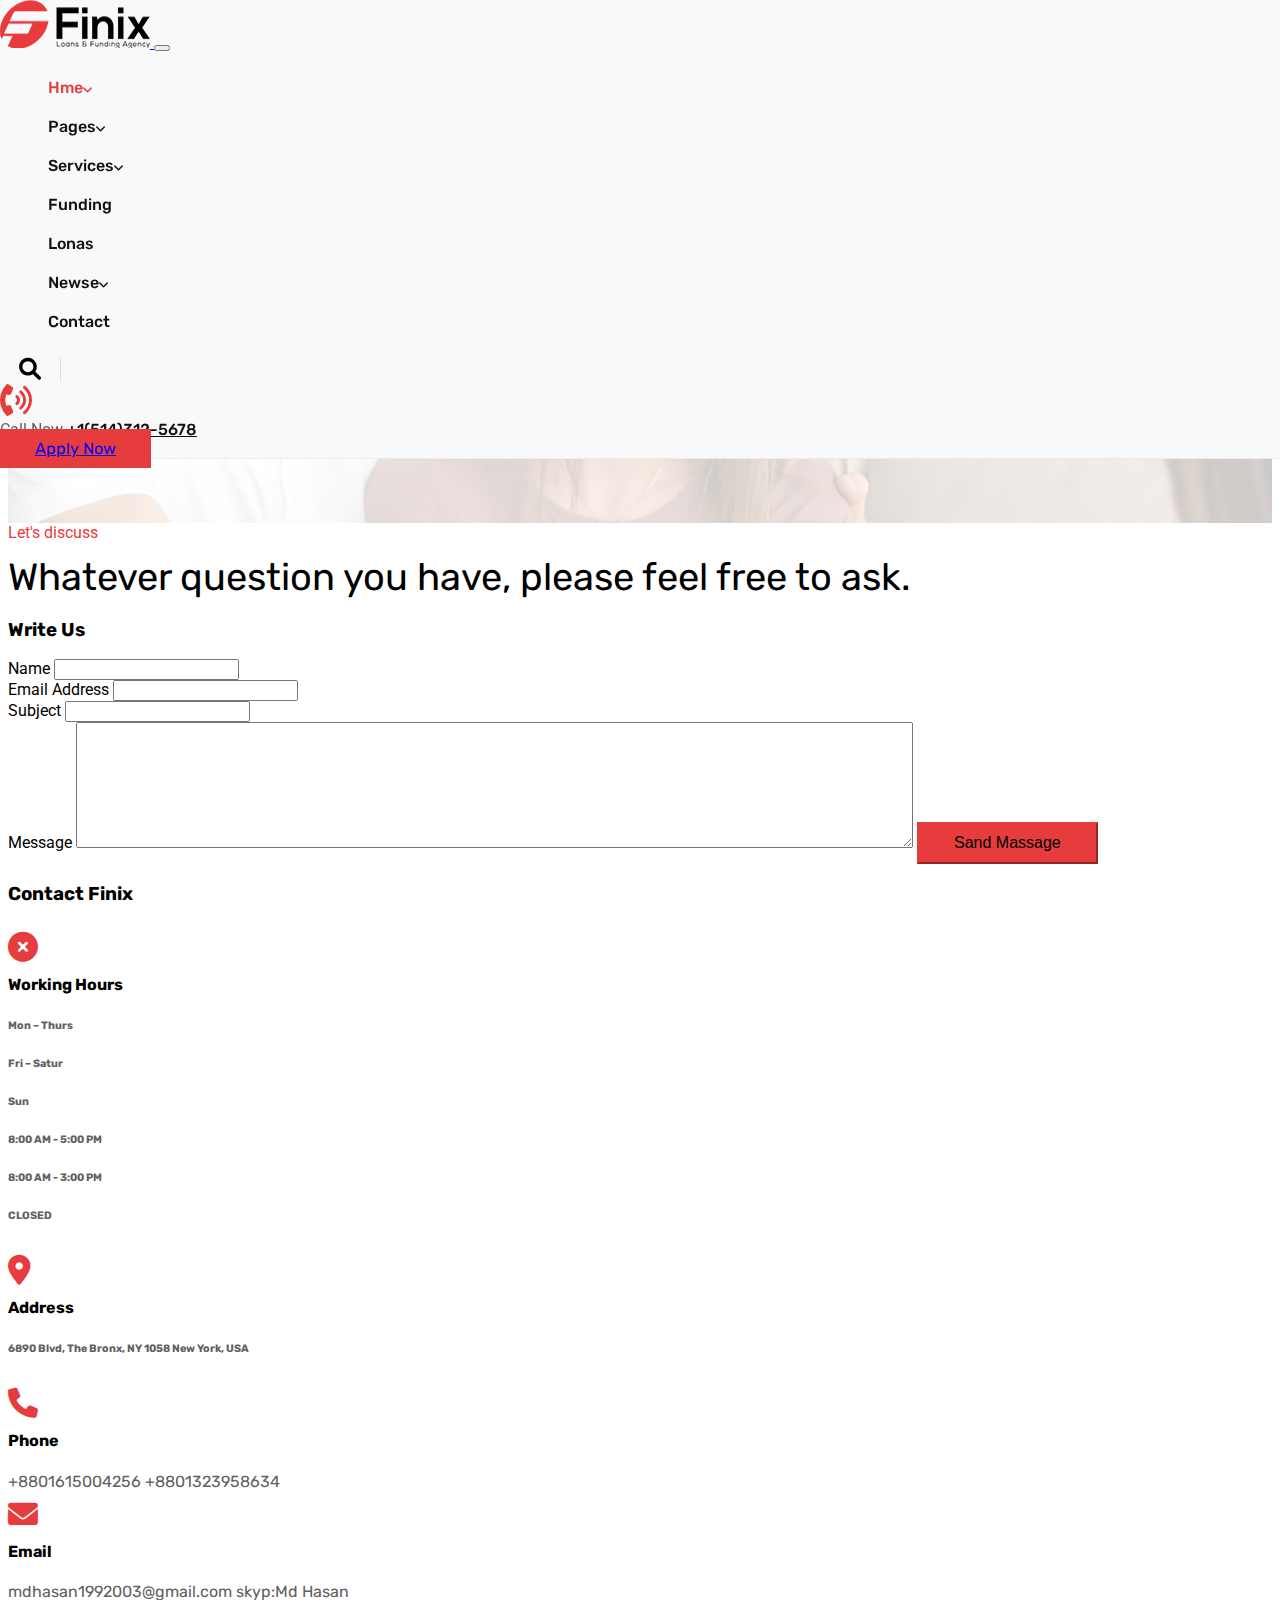
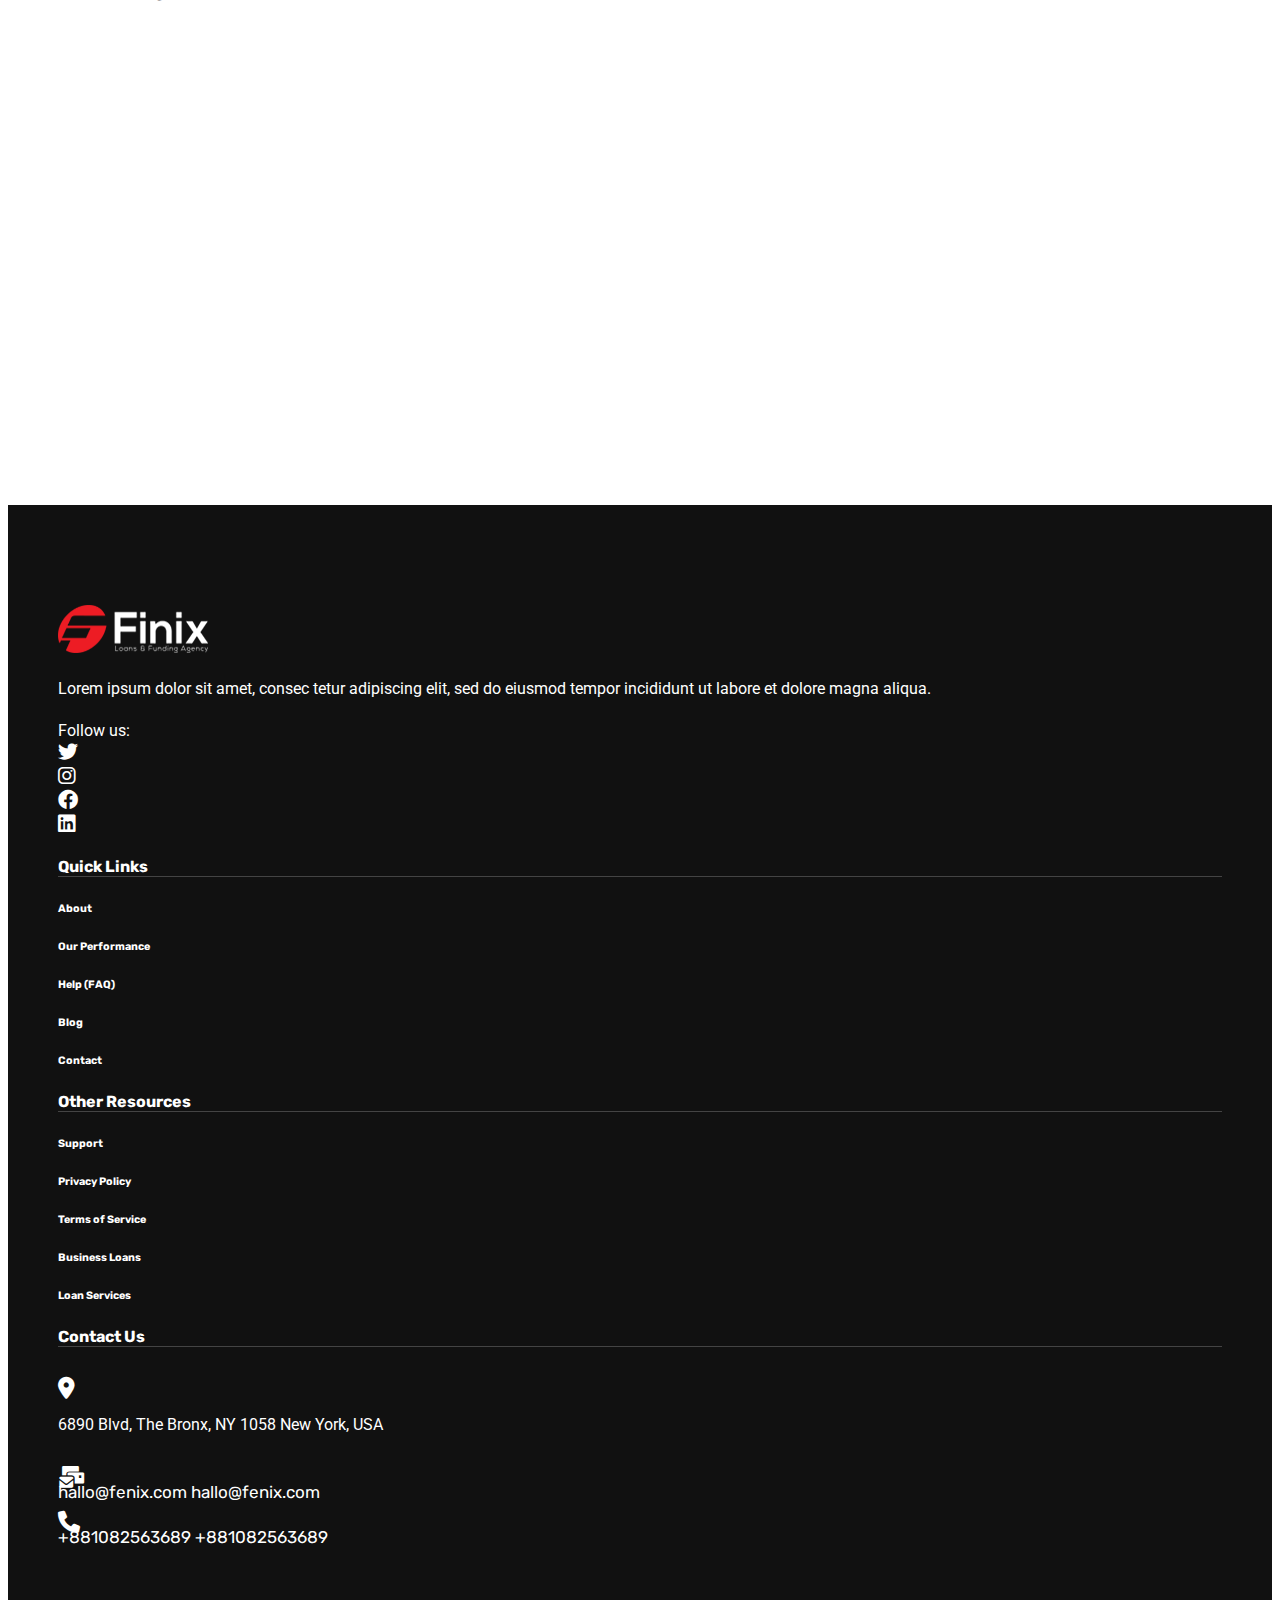
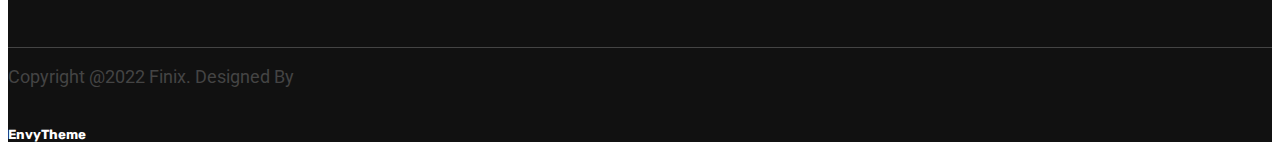
<file: contact.html>
<!doctype html>
<html lang="en">
  <head>
    <!-- Required meta tags -->
    <meta charset="utf-8">
    <meta name="viewport" content="width=device-width, initial-scale=1">
    <!-- fonts -->
    <link href="https://fonts.googleapis.com/css2?family=Roboto:ital,wght@0,300;0,400;0,500;0,700;0,900;1,100;1,300;1,400;1,500;1,700;1,900&family=Rubik:ital,wght@0,300;0,400;0,500;0,600;0,700;0,800;0,900;1,300;1,400;1,500;1,600;1,700;1,800;1,900&display=swap" rel="stylesheet">
    <link rel="stylesheet" href="https://cdnjs.cloudflare.com/ajax/libs/font-awesome/6.0.0/css/all.min.css">
    <!-- Bootstrap CSS -->
    <link rel="stylesheet" href="https://stackpath.bootstrapcdn.com/bootstrap/5.0.0-alpha1/css/bootstrap.min.css" integrity="sha384-r4NyP46KrjDleawBgD5tp8Y7UzmLA05oM1iAEQ17CSuDqnUK2+k9luXQOfXJCJ4I" crossorigin="anonymous">
    <link rel="stylesheet" href="style.css">
    <title>Finix</title>
   
  </head>
  <body>
    <nav class="navbar navbar-headr navbar-expand-lg navbar-light hader-width   ">
      <div class="container-fluid">
        <a class="navbar-brand" href="index.html"> 
            <img src="image/logo.png" alt="">
        </a>

        <button class="navbar-toggler" type="button" data-toggle="collapse" data-target="#navbarSupportedContent" aria-controls="navbarSupportedContent" aria-expanded="false" aria-label="Toggle navigation">
          <span class="navbar-toggler-icon"></span>
        </button>

        <div class="collapse navbar-collapse" id="navbarSupportedContent">
          <ul class="navbar-nav ml-auto header-manue">
              <li><a href="index.html" class="color-red">Hme<i class="fa-solid fa-angle-down hader-down-icon"></i></a>
              <ul class="shadow">
                  <li><a href="home-one.html">Home One</a></li>
                  <li><a href="index.html">Home Two</a></li>
                  <li><a href="home-three.html">Home Three</a></li>
              </ul>
              </li>
              <li><a href="#">Pages<i class="fa-solid fa-angle-down hader-down-icon"></i></a>
              <ul class="shadow">
                  <li><a href="about.html">About</a></li>
                  <li><a href="team.html">Team</a></li>
                  <li><a href="faq.html">FAQ</a></li>
                  <li><a href="gallery.html">Gallery</a></li>
                  <li><a href="loan.html">Loan Calcolulator</a></li>
                  <li><a href="apply.html">Apply Now</a></li>
                  <li><a href="testimonial.html">Testimonial</a></li>
                  <li><a href="projects.html">Projects</a></li>
                  <li><a href="sine-in.html">Sine in</a></li>
                  <li><a href="loging.html">Loging</a></li>
                  <li><a href="loging.html">Loging</a></li>
                  <li><a href="erorpage.html">Erorpage</a></li>
                  <li><a href="contact.html">Contact</a></li>
              </ul>
              </li>
              <li><a href="services.html">Services<i class="fa-solid fa-angle-down hader-down-icon"></i></a>
              <ul class="shadow">
                  <li><a href="services.html">Services</a></li>
                  <li><a href="services-deitels.html">Services Deitels</a></li>
              </ul>
              </li>
              <li><a href="funding.html">Funding</a></li>
              <li><a href="loans.html">Lonas</a></li>
              <li><a href="newse.html">Newse<i class="fa-solid fa-angle-down hader-down-icon"></i></a>
              <ul class="shadow">
                  <li><a href="newse.html">Newse</a></li>
                  <li><a href="newse-details.html">Newse Details</a></li>
              </ul>
              </li>
              <li><a href="contact.html">Contact</a></li>
          </ul>
          <div class="header-info d-flex align-items-center">
              <div class="header-search ">
                  <span><i class="fas fa-search    "></i></span>
              </div>
              <div class="header-call">
                  <div class="call-icon float-left mr-3 h-100">
                      <span><i class="fas fa-phone-volume   "></i></span>
                  </div>
                  <div class="call-info">
                      <span class="d-block" >Call Now</span>
                      <a class="d-block"  href="tel:+1(514)312-5678">+1(514)312-5678</a>
                  </div>
              </div>
              <div class="header-button">
                  <a href="#" class="btn btn-primary">Apply Now</a>
              </div>
          </div>
             
             
          </div>
        </div>
      </nav>
       
        <!-- beradcome section sart -->
        
        <div class="breadcrumb-section">
          <div class="container">
          <div class="row">
            <div class="col-lg-12">
               
              <h1 class="text-center">Contact</h1>
              <nav aria-label="breadcrumb">
                <ol class="breadcrumb justify-content-center bg-transparent ">
                  <li class="breadcrumb-item"><a href="index.html" class="color-red text-decoration-none">Home</a></li>
                  <li class="breadcrumb-item active" aria-current="page">Contact</li>
                </ol>
              </nav>
            </div>
          </div>
          </div>
        </div>
         
        
         
        <!-- beradcome section eand -->

        <!-- contact section start -->

        <section class="contact-section py-5">
          <div class="container">
            <div class="row">
              <div class="col-lg-3"></div>
              <div class="col-lg-6">
                 <div class=" text-center  finex-style py-5 mt-5">
                    <span>Let's discuss</span>
                    <h1>Whatever question you have, please feel free to ask.</h1>
                     </div>
                 </div>
              <div class="col-lg-3"></div>
            </div>
             <div class="row">
               <div class="col-lg-8">
                  <div class="contact-form">
                    <form action="#">
                      <h3 class="mb-3">Write Us</h3>
                      <div class="row mb-3">
                        <div class="col-lg-6">
                          <label for="name">Name</label>
                          <input type="text" id="name" name="name" class="form-control form-control-lg">
                        </div>
                        <div class="col-lg-6">
                          <label for="email">Email Address</label>
                          <input type="email" id="email" name="email" class="form-control form-control-lg">
                        </div>
                         
                      </div>
                      <div class="row mb-3">
                        <div class="col-lg-12">
                          <label for="subject">Subject</label>
                          <input type="text" id="subject" name="subject" class="form-control form-control-lg">
                        </div>
                      </div>
                      <label for="Message">Message</label>
                      <textarea name="Message" id="Message" cols="102" class="form-control mb-3" rows="8"></textarea>
                      <button class="btn-primary btn">Sand Massage</button>
                    </form>
                  </div>
               </div>
               <div class="col-lg-4">
                 <h3 class="mb-3">Contact Finix</h3>

                 <div class="contact-itme d-flex mb-3">
                  <i class="fa-solid fa-circle-xmark"></i>
                  <div class="itme-info">
                    <h4>Working Hours</h4>
                    <div class="row ">
                      <div class="col-lg-6 ml-0  ">
                        <h6>Mon – Thurs </h6>
                        <h6>Fri – Satur </h6>
                        <h6>Sun </h6>
                      </div>
                      <div class="col-lg-6 text-right">
                        <h6>8:00 AM - 5:00 PM</h6>
                        <h6>8:00 AM - 3:00 PM</h6>
                        <h6>CLOSED</h6>
                      </div>
                    </div>
                  </div>
                 </div>
                 
                 <div class="contact-itme d-flex mb-3">
                  <i class="fa-solid fa-location-dot"></i>
                  <div class="itme-info">
                    <h4>Address</h4>
                    <h6>6890 Blvd, The Bronx, NY 1058 New
                      York, USA</h6>
                  </div>
                 </div>
                 <div class="contact-itme d-flex mb-3">
                  <i class="fa-solid fa-phone"></i>
                  <div class="itme-info">
                    <h4>Phone</h4>
                    <a href="tel:+8801615004256" class="d-block text-decoration-none">+8801615004256</a>
                    <a href="tel:+8801323958634" class="d-block text-decoration-none">+8801323958634</a>
                  </div>
                 </div>
                 <div class="contact-itme d-flex mb-3">
                  <i class="fa-solid fa-envelope"></i>
                  <div class="itme-info">
                    <h4>Email</h4>
                    <a href="#" class="d-block">mdhasan1992003@gmail.com</a>
                    <a href="#" class="d-block">skyp:Md Hasan</a>
                  </div>
                 </div>

               </div>
             </div>
          </div>
        </section>


        <!-- contact section eand -->

        <!-- map start -->
        <section class="maps-section">
          <iframe src="https://www.google.com/maps/embed?pb=!1m18!1m12!1m3!1d233667.8223917715!2d90.27923748116204!3d23.780887456582192!2m3!1f0!2f0!3f0!3m2!1i1024!2i768!4f13.1!3m3!1m2!1s0x3755b8b087026b81%3A0x8fa563bbdd5904c2!2sDhaka!5e0!3m2!1sen!2sbd!4v1646586680170!5m2!1sen!2sbd" width="600" height="450" style="border:0;" allowfullscreen="" loading="lazy"></iframe>
        </section>
        <!-- map eand -->
      
      <!-- footer section -->
      <footer class="footer-section">
        <div class="footer-top">
        <div class="container">
          <div class="footer-top-itme p-5">
            <div class="row">

              <div class="col-lg-3">
                <div class="footer-widget">
                <a href="#">
                  <img src="image/logo2.png" alt="">
                </a>
                  <p class="py-4">Lorem ipsum dolor sit amet, consec tetur adipiscing elit, sed do eiusmod tempor incididunt ut labore et dolore magna aliqua.</p>
                  <div class="footer-top-socieal">
                    <ul class="d-flex">
                       <span>Follow us:</span>
                       <li><a href="#"><i class="fab fa-twitter"></i></a></li>
                       <li><a href="#"><i class="fab fa-instagram"></i></a></li>
                       <li><a href="#"><i class="fab fa-facebook"></i></a></li>
                       <li><a href="#"><i class="fab fa-linkedin"></i></a></li>
                    </ul>
                  </div>
              </div>
            </div>
            
              <div class="col-lg-3">
                <div class="footer-widget">
                  <h4 class="py-3">Quick Links</h4>
                  <h6 class="py-2">About</h6>
                  <h6 class="py-2">Our Performance</h6>
                  <h6 class="py-2">Help (FAQ)</h6>
                  <h6 class="py-2">Blog</h6>
                  <h6 class="py-2">Contact</h6>
                </div>
              </div>
              <div class="col-lg-3">
                <div class="footer-widget">
                  <h4 class="py-3">Other Resources</h4>
                  <h6 class="py-2">Support</h6>
                  <h6 class="py-2">Privacy Policy</h6>
                  <h6 class="py-2">Terms of Service</h6>
                  <h6 class="py-2">Business Loans</h6>
                  <h6 class="py-2">Loan Services</h6>
                </div>
              </div>
              <div class="col-lg-3">
                <div class="footer-widget">
                  <h4 class="py-3">Contact Us</h4>
                  <div class="contact-us-itme d-flex py-2">
                    <span><i class="fas fa-map-marker-alt"></i></span>
                     <p>6890 Blvd, The Bronx, NY 1058 New York, USA</p>
                  </div>

                  <div class="contact-us-itme d-flex py-2">
                    <span><i class="fas fa-mail-bulk    "></i></span>
                    <div class="mail-addrase">
                      <a href="#" class="d-block">hallo@fenix.com</a>
                      <a href="#" class="d-block">hallo@fenix.com</a>
                    </div>
                  </div>
                   
                  <div class="contact-us-itme d-flex py-2">
                    <span><i class="fas fa-phone"></i></span>
                    <div class="mail-addrase">
                      <a href="tel:+881082563689" class="d-block"> +881082563689</a>
                      <a href="tel:+881082563689" class="d-block"> +881082563689</a>
                    </div>
                  </div>
                   
                   
                </div>
              </div>

            </div>
            </div>
          </div>
        </div>
          <div class="footer-bottom text-center py-4">
            <div class="container">
              <div class="row">
                <div class="col">
                  <p>Copyright @2022 Finix. Designed By </p> <h5 class="d-inline-block">EnvyTheme</h5> 
                </div>
              </div>
            </div>
            </div>
        </div>
      </footer>

    <!-- Optional JavaScript -->
    <!-- Popper.js first, then Bootstrap JS -->
    <script src="https://cdn.jsdelivr.net/npm/popper.js@1.16.0/dist/umd/popper.min.js" integrity="sha384-Q6E9RHvbIyZFJoft+2mJbHaEWldlvI9IOYy5n3zV9zzTtmI3UksdQRVvoxMfooAo" crossorigin="anonymous"></script>
    <script src="https://stackpath.bootstrapcdn.com/bootstrap/5.0.0-alpha1/js/bootstrap.min.js" integrity="sha384-oesi62hOLfzrys4LxRF63OJCXdXDipiYWBnvTl9Y9/TRlw5xlKIEHpNyvvDShgf/" crossorigin="anonymous"></script>
  </body>
</html>
</file>
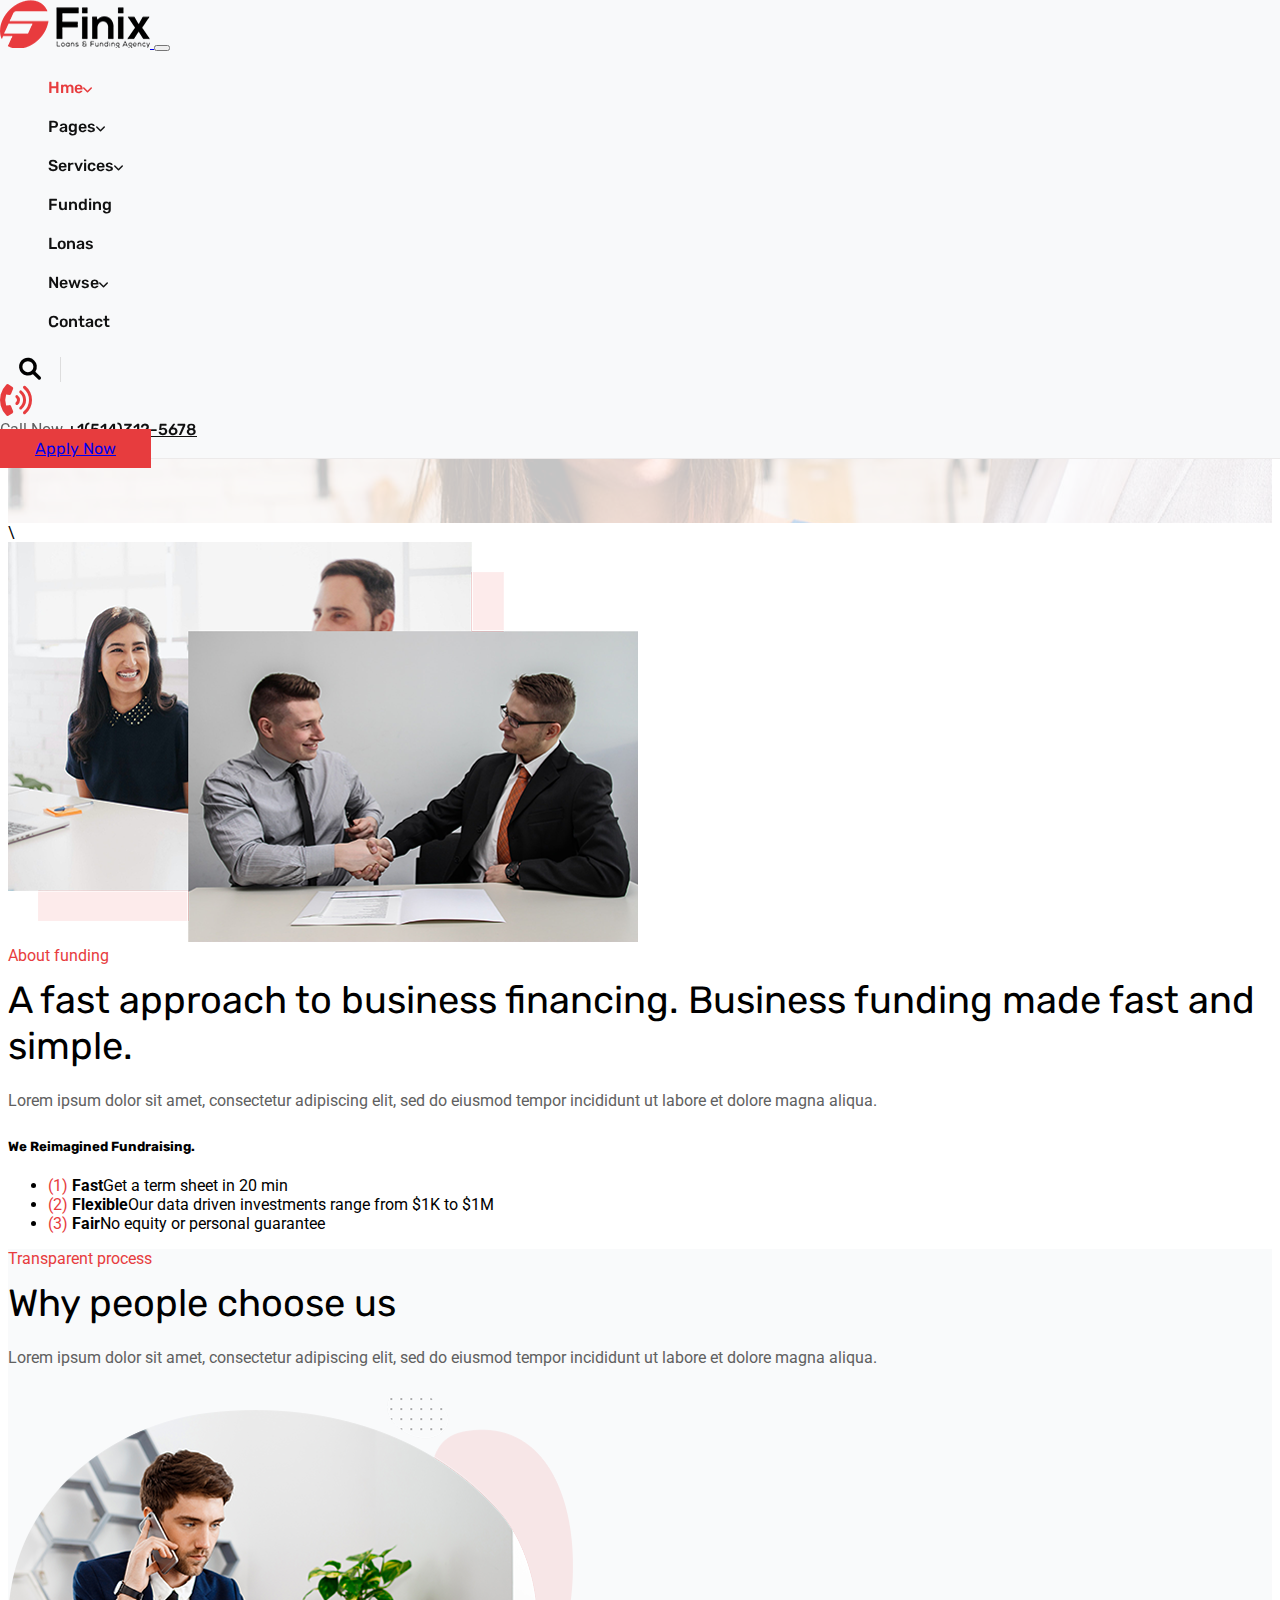
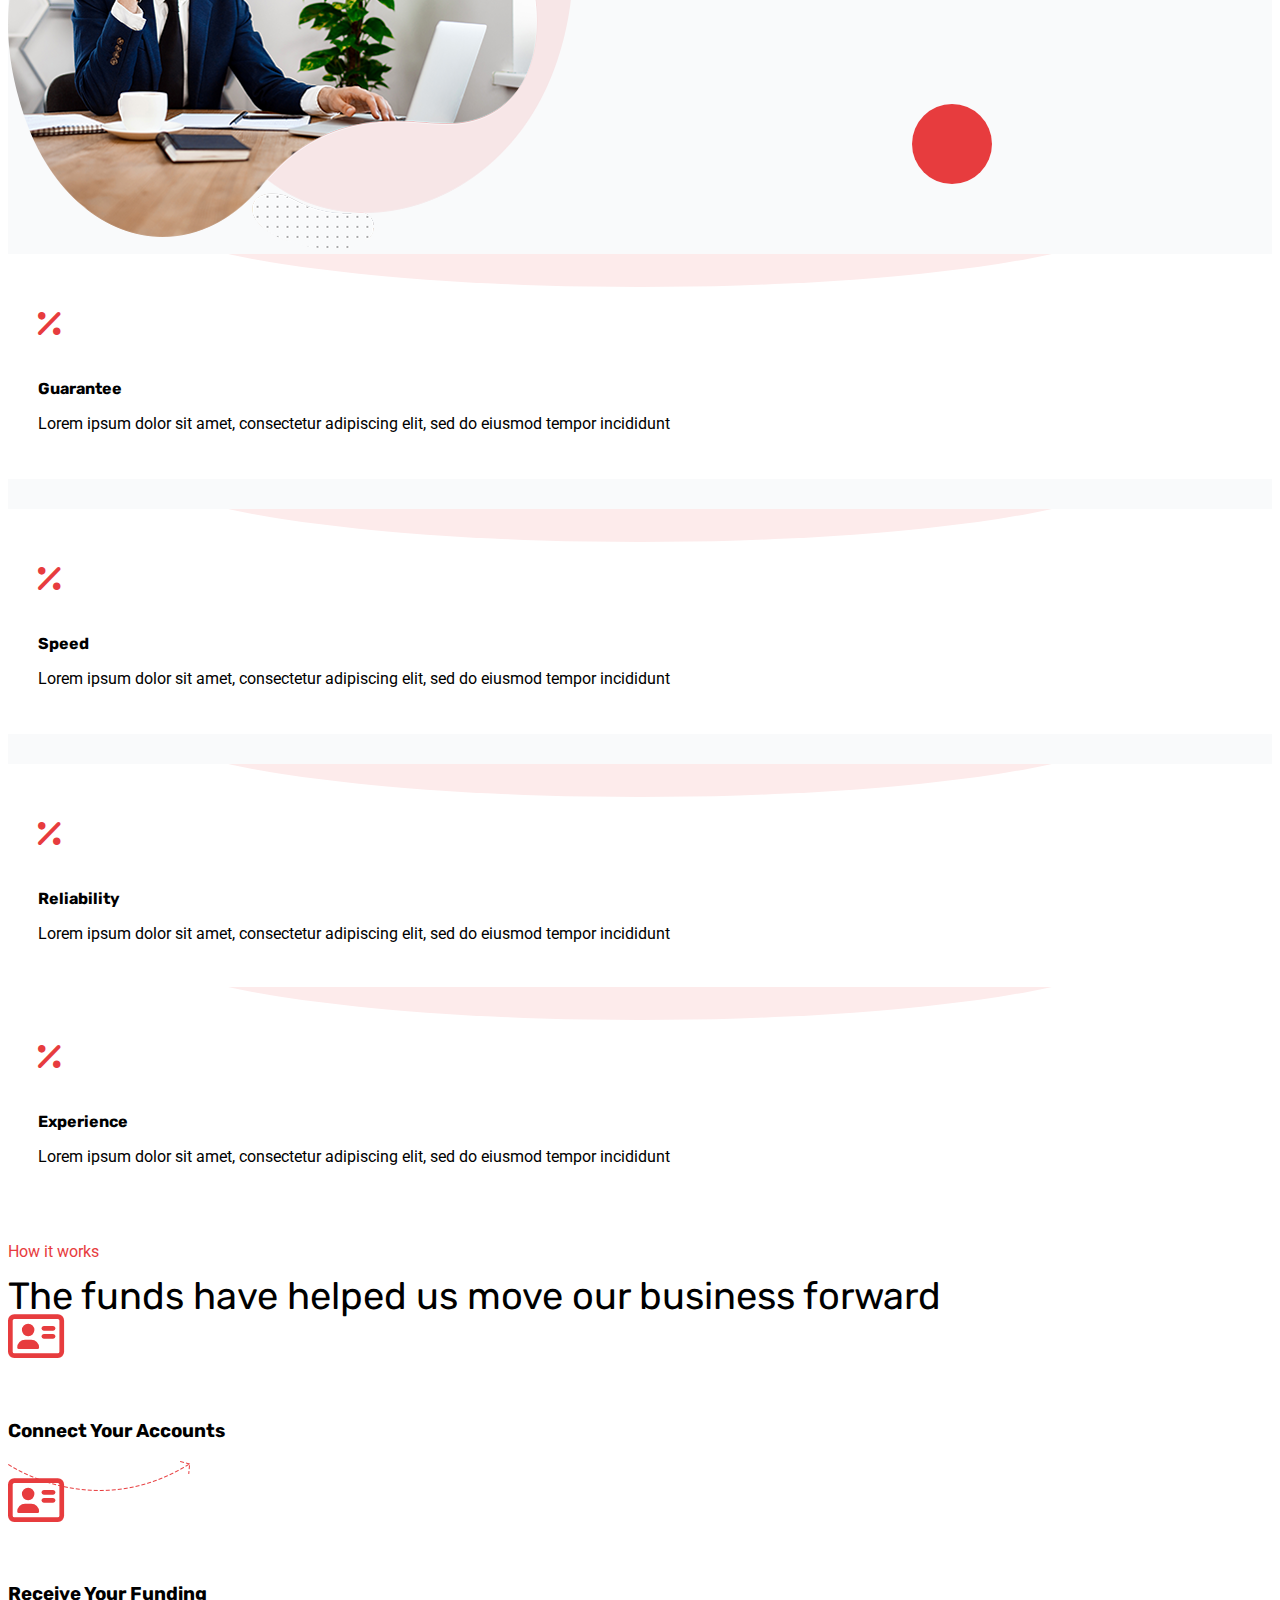
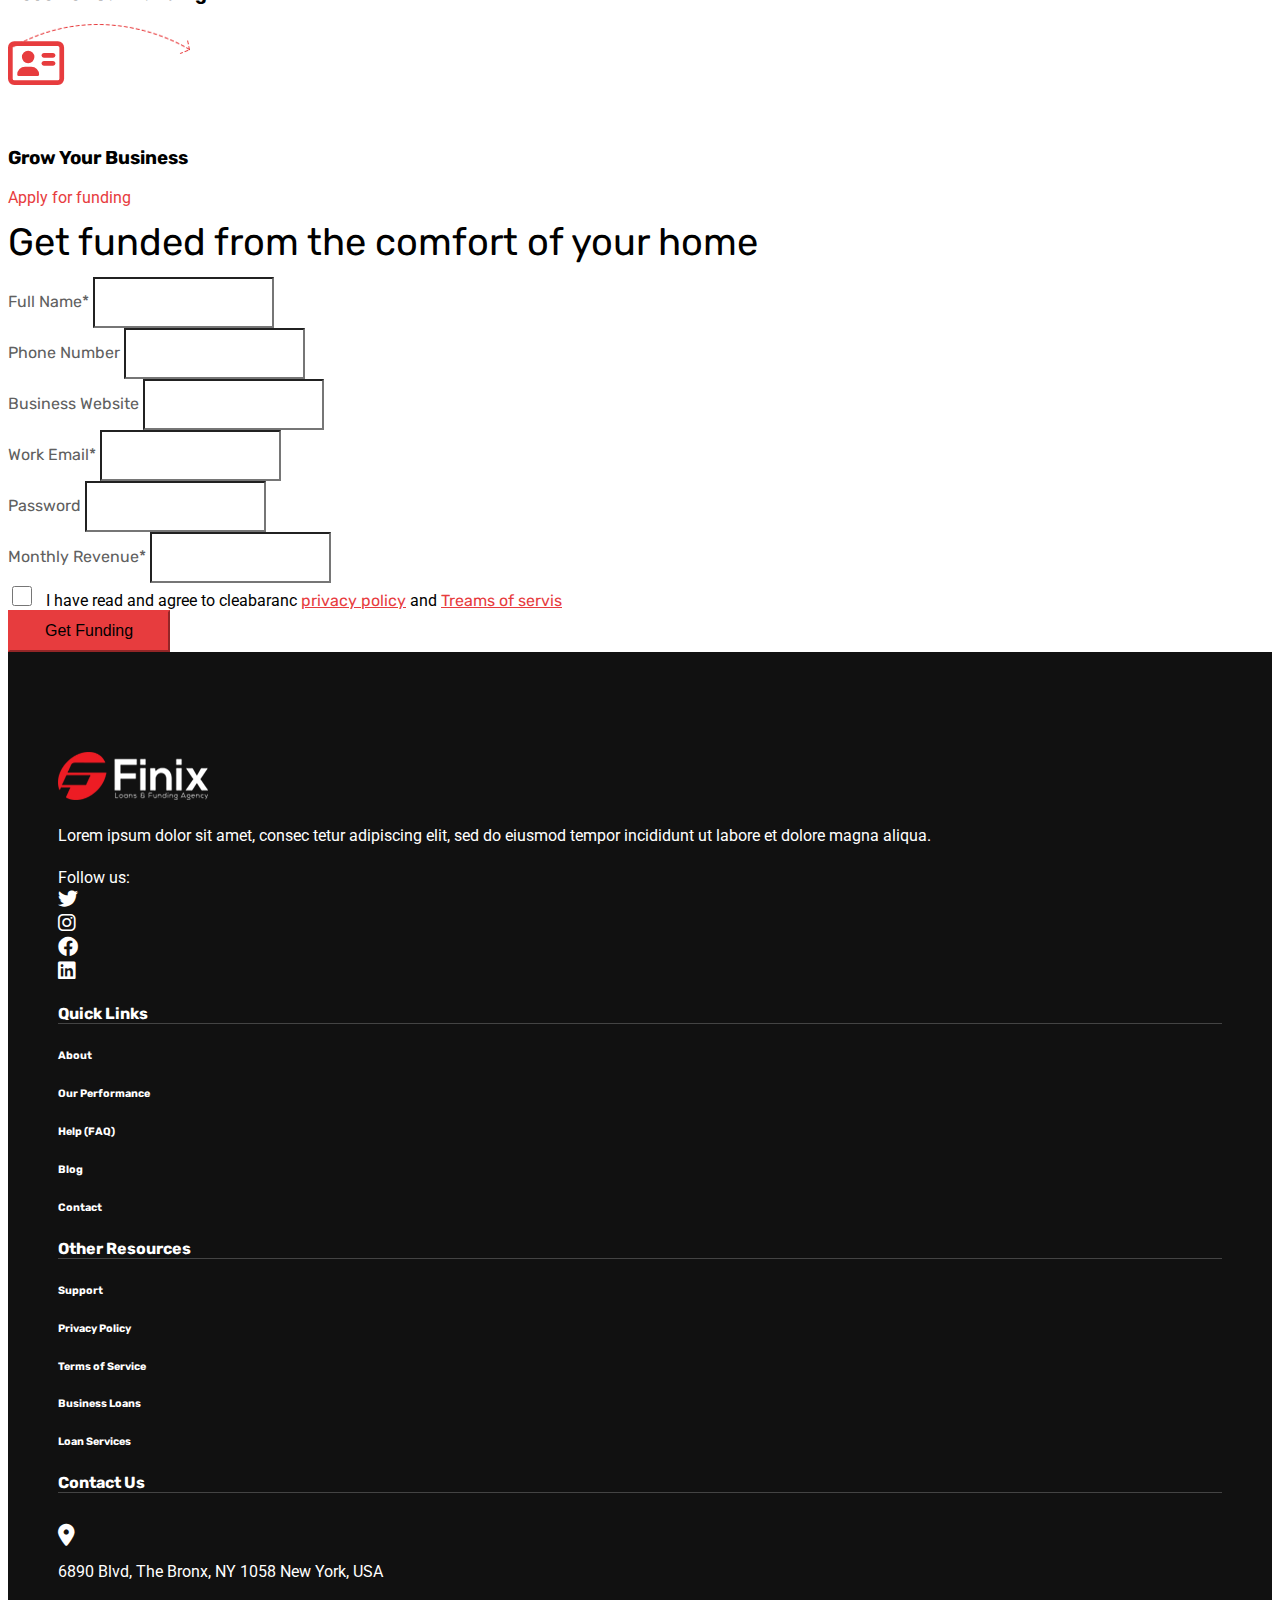
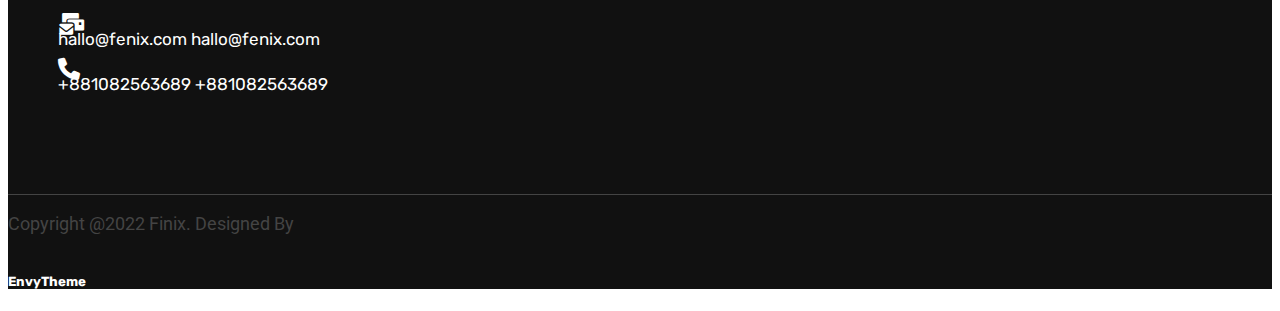
<file: funding.html>
<!doctype html>
<html lang="en">
  <head>
    <!-- Required meta tags -->
    <meta charset="utf-8">
    <meta name="viewport" content="width=device-width, initial-scale=1">
    <!-- fonts -->
    <link href="https://fonts.googleapis.com/css2?family=Roboto:ital,wght@0,300;0,400;0,500;0,700;0,900;1,100;1,300;1,400;1,500;1,700;1,900&family=Rubik:ital,wght@0,300;0,400;0,500;0,600;0,700;0,800;0,900;1,300;1,400;1,500;1,600;1,700;1,800;1,900&display=swap" rel="stylesheet">
    <link rel="stylesheet" href="https://cdnjs.cloudflare.com/ajax/libs/font-awesome/6.0.0/css/all.min.css">
    <!-- Bootstrap CSS -->
    <link rel="stylesheet" href="https://stackpath.bootstrapcdn.com/bootstrap/5.0.0-alpha1/css/bootstrap.min.css" integrity="sha384-r4NyP46KrjDleawBgD5tp8Y7UzmLA05oM1iAEQ17CSuDqnUK2+k9luXQOfXJCJ4I" crossorigin="anonymous">
    <link rel="stylesheet" href="style.css">
    <title>Finix</title>
   
  </head>
  <body>
      <nav class="navbar navbar-headr navbar-expand-lg navbar-light hader-width   ">
        <div class="container-fluid">
          <a class="navbar-brand" href="index.html"> 
              <img src="image/logo.png" alt="">
          </a>

          <button class="navbar-toggler" type="button" data-toggle="collapse" data-target="#navbarSupportedContent" aria-controls="navbarSupportedContent" aria-expanded="false" aria-label="Toggle navigation">
            <span class="navbar-toggler-icon"></span>
          </button>

          <div class="collapse navbar-collapse" id="navbarSupportedContent">
            <ul class="navbar-nav ml-auto header-manue">
                <li><a href="index.html" class="color-red">Hme<i class="fa-solid fa-angle-down hader-down-icon"></i></a>
                <ul class="shadow">
                    <li><a href="home-one.html">Home One</a></li>
                    <li><a href="index.html">Home Two</a></li>
                    <li><a href="home-three.html">Home Three</a></li>
                </ul>
                </li>
                <li><a href="#">Pages<i class="fa-solid fa-angle-down hader-down-icon"></i></a>
                <ul class="shadow">
                    <li><a href="about.html">About</a></li>
                    <li><a href="team.html">Team</a></li>
                    <li><a href="faq.html">FAQ</a></li>
                    <li><a href="gallery.html">Gallery</a></li>
                    <li><a href="loan.html">Loan Calcolulator</a></li>
                    <li><a href="apply.html">Apply Now</a></li>
                    <li><a href="testimonial.html">Testimonial</a></li>
                    <li><a href="projects.html">Projects</a></li>
                    <li><a href="sine-in.html">Sine in</a></li>
                    <li><a href="loging.html">Loging</a></li>
                    <li><a href="loging.html">Loging</a></li>
                    <li><a href="erorpage.html">Erorpage</a></li>
                    <li><a href="contact.html">Contact</a></li>
                </ul>
                </li>
                <li><a href="services.html">Services<i class="fa-solid fa-angle-down hader-down-icon"></i></a>
                <ul class="shadow">
                    <li><a href="services.html">Services</a></li>
                    <li><a href="services-deitels.html">Services Deitels</a></li>
                </ul>
                </li>
                <li><a href="funding.html">Funding</a></li>
                <li><a href="loans.html">Lonas</a></li>
                <li><a href="newse.html">Newse<i class="fa-solid fa-angle-down hader-down-icon"></i></a>
                <ul class="shadow">
                    <li><a href="newse.html">Newse</a></li>
                    <li><a href="newse-details.html">Newse Details</a></li>
                </ul>
                </li>
                <li><a href="contact.html">Contact</a></li>
            </ul>
            <div class="header-info d-flex align-items-center">
                <div class="header-search ">
                    <span><i class="fas fa-search    "></i></span>
                </div>
                <div class="header-call">
                    <div class="call-icon float-left mr-3 h-100">
                        <span><i class="fas fa-phone-volume   "></i></span>
                    </div>
                    <div class="call-info">
                        <span class="d-block" >Call Now</span>
                        <a class="d-block"  href="tel:+1(514)312-5678">+1(514)312-5678</a>
                    </div>
                </div>
                <div class="header-button">
                    <a href="#" class="btn btn-primary">Apply Now</a>
                </div>
            </div>
             
             
          </div>
        </div>
      </nav>
       
        <!-- beradcome section sart -->
        
        <div class="breadcrumb-section funding-page-breadcrunb">
          <div class="container">
          <div class="row">
            <div class="col-lg-12">
               
              <h1 class="text-center">Contact</h1>
              <nav aria-label="breadcrumb">
                <ol class="breadcrumb justify-content-center bg-transparent ">
                  <li class="breadcrumb-item"><a href="index.html" class="color-red text-decoration-none">Home</a></li>
                  <li class="breadcrumb-item active" aria-current="page">Contact</li>
                </ol>
              </nav>
            </div>
          </div>
          </div>
        </div>\

        <!-- about funding section start -->

        <section class="about-funding-section py-5 my-5">
          <div class="container">
            <div class="row">
              <div class="col-lg-6">
                <img src="image/funding.png" alt="">
              </div>
              <div class="col-lg-6">
                <div class="finex-style py-2">
                  <span> About funding</span>
                  <h1>A fast approach to business financing. Business funding made fast and simple.</h1>
                  <p>Lorem ipsum dolor sit amet, consectetur adipiscing elit, sed do eiusmod tempor incididunt ut labore et dolore magna aliqua. </p>
                  </div>
                  <h5 class="mb-3">We Reimagined Fundraising.</h5>
                  <ul class="funding-list list-unstyled">
                    <li class="mb-2">
                      <span class="color-red">(1)</span>
                      <b>Fast</b>Get a term sheet in 20 min 
                    </li>
                    <li class="mb-2">
                      <span class="color-red">(2)</span>
                      <b>Flexible</b>Our data driven investments range from $1K to $1M 
                    </li>
                    <li class="mb-2">
                      <span class="color-red">(3)</span>
                      <b>Fair</b>No equity or personal guarantee 
                    </li>
                  </ul>
              </div>
            </div>
          </div>
        </section>

        <!-- about funding section eand -->

         <!-- why cohe us section start -->

      <section class="why-choce-us py-5 bg-gray">
        <div class="container">
          <div class="row">
            <div class="col-lg-6">
              <div class="choce-content">
                <div class="   finex-style ">
                  <span>Transparent process</span>
                  <h1>Why people choose us</h1>
                  <p>Lorem ipsum dolor sit amet, consectetur adipiscing elit, sed do eiusmod tempor incididunt ut labore et dolore magna aliqua.</p>
                  <img src="image/choose.png" alt="">
                  <a href="#"><i class="fa-solid fa-circle-play play-animation-btn"></i></a>
                </div>
              </div>
            </div>
            <div class="col-lg-6">
              <div class="row feature-itmes">

                <div class="col-lg-6 mt-4">
                  <div class="feature-itme text-center">
                    <div class="ft-icon">
                      <i class="fa-solid fa-percent"></i>
                    </div>
                    <h4>Guarantee</h4>
                    <p>Lorem ipsum dolor sit amet, consectetur adipiscing elit, sed do eiusmod tempor incididunt</p>
                  </div>
                </div>
                <div class="col-lg-6">
                  <div class="feature-itme text-center">
                    <div class="ft-icon">
                      <i class="fa-solid fa-percent"></i>
                    </div>
                    <h4>Speed</h4>
                    <p>Lorem ipsum dolor sit amet, consectetur adipiscing elit, sed do eiusmod tempor incididunt</p>
                  </div>
                </div>
                <div class="col-lg-6">
                  <div class="feature-itme text-center">
                    <div class="ft-icon">
                      <i class="fa-solid fa-percent"></i>
                    </div>
                    <h4>Reliability</h4>
                    <p>Lorem ipsum dolor sit amet, consectetur adipiscing elit, sed do eiusmod tempor incididunt</p>
                  </div>
                </div>
                <div class="col-lg-6 mt4">
                  <div class="feature-itme text-center">
                    <div class="ft-icon">
                      <i class="fa-solid fa-percent"></i>
                    </div>
                    <h4>Experience</h4>
                    <p>Lorem ipsum dolor sit amet, consectetur adipiscing elit, sed do eiusmod tempor incididunt</p>
                  </div>
                </div>
 
              </div>
            </div>
          </div>
        </div>
      </section>

         <!-- why cohe us section eand -->

         <!-- founding works section start -->
        <section class="f-w-section py-5">
          <div class="container">
            <div class="row my-5">
              <div class="col-lg-3"></div>
              <div class="col-lg-6">
                <div class="loan-titale">
                  <div class=" text-center  finex-style py-2">
                    <span>How it works</span>
                    <h1>The funds have helped us move our business forward</h1>
                    </div>
                </div>
              </div>
              <div class="col-lg-3"></div>
            </div>
            <div class="row mb-5">
              <div class="col-lg-1"></div>
              <div class="col-lg-2">
                <div class="funding-work-itme text-center">
                  <i class="far fa-address-card d-block color-red"></i>
                  <h3>Connect Your Accounts</h3>
                </div>
              </div>
              <div class="col-lg-2">
                <img src="image/works-shape.png" alt="">
              </div>
              <div class="col-lg-2">
                <div class="funding-work-itme text-center">
                  <i class="far fa-address-card d-block color-red"></i>
                  <h3>Receive Your Funding</h3>
                </div>
              </div>
              <div class="col-lg-2">
                <img src="image/works-shape2.png" alt="">
              </div>
              <div class="col-lg-2">
                <div class="funding-work-itme text-center">
                  <i class="far fa-address-card d-block color-red"></i>
                  <h3>Grow Your Business</h3>
                </div>
              </div>
              <div class="col-lg-1"></div>
            </div>
          </div>
        </section>

         <!-- founding works section eand -->
        
         <!-- founding apply section start -->

        <section class="founding-apply">
          <div class="container">
            <div class="row my-5">
              <div class="col-lg-3"></div>
              <div class="col-lg-6">
                <div class="loan-titale">
                  <div class=" text-center  finex-style py-2">
                    <span>Apply for funding</span>
                    <h1>Get funded from the comfort of your home</h1>
                    </div>
                </div>
              </div>
              <div class="col-lg-3"></div>
            </div>
            <div class="apply-form">
            <div class="row">
              <div class="col-lg-1"></div>
              <div class="col-lg-5">
                <label for="name">Full Name*</label>
                <input type="text" id="name" class="form-control form-control-lg mb-2">
              </div>
              <div class="col-lg-5">
                <label for="phone"> Phone Number</label>
                <input type="text" id="phone" class="form-control form-control-lg mb-2">
              </div>
              <div class="col-lg-1"></div>
            </div>
            
            <div class="row">
              <div class="col-lg-1"></div>
              <div class="col-lg-5">
                <label for="business">Business Website</label>
                <input type="text" id="business" class="form-control form-control-lg mb-2">
              </div>
              <div class="col-lg-5">
                <label for="email"> Work Email*</label>
                <input type="text" id="email" class="form-control form-control-lg mb-2">
              </div>
              <div class="col-lg-1"></div>
            </div>
            <div class="row">
              <div class="col-lg-1"></div>
              <div class="col-lg-5">
                <label for="password">Password</label>
                <input type="text" id="password" class="form-control form-control-lg mb-2">
              </div>
              <div class="col-lg-5">
                <label for="Revenue">  Monthly Revenue*</label>
                <input type="text" id="Revenue" class="form-control form-control-lg mb-2">
              </div>
              <div class="col-lg-1"></div>
            </div>
            <div class="row  apply-form-checkbox py-3">
              <div class="col-lg-1"></div>
              <div class="col-lg-10 d-flex">
               <input type="checkbox" id="checkbox">
                I have read and agree to cleabaranc 
                <a href="#" class="text-decoration-none color-red">privacy policy</a>
                and 
                <a href="#" class="text-decoration-none color-red">Treams of servis</a>
              </div>
               <div class="col-lg-1"></div>
            </div>
            <div class="row">
              <div class="col-lg-1"></div>
              <div class="col-lg-10">
                <button class="btn btn-primary mb-5" >Get Funding</button>
              </div>
              <div class="col-lg-1"></div>
            </div>
            
          </div>
          </div>
        </section>

         

      <!-- footer section -->
      <footer class="footer-section">
        <div class="footer-top">
        <div class="container">
          <div class="footer-top-itme p-5">
            <div class="row">

              <div class="col-lg-3">
                <div class="footer-widget">
                <a href="#">
                  <img src="image/logo2.png" alt="">
                </a>
                  <p class="py-4">Lorem ipsum dolor sit amet, consec tetur adipiscing elit, sed do eiusmod tempor incididunt ut labore et dolore magna aliqua.</p>
                  <div class="footer-top-socieal">
                    <ul class="d-flex">
                       <span>Follow us:</span>
                       <li><a href="#"><i class="fab fa-twitter"></i></a></li>
                       <li><a href="#"><i class="fab fa-instagram"></i></a></li>
                       <li><a href="#"><i class="fab fa-facebook"></i></a></li>
                       <li><a href="#"><i class="fab fa-linkedin"></i></a></li>
                    </ul>
                  </div>
              </div>
            </div>
            
              <div class="col-lg-3">
                <div class="footer-widget">
                  <h4 class="py-3">Quick Links</h4>
                  <h6 class="py-2">About</h6>
                  <h6 class="py-2">Our Performance</h6>
                  <h6 class="py-2">Help (FAQ)</h6>
                  <h6 class="py-2">Blog</h6>
                  <h6 class="py-2">Contact</h6>
                </div>
              </div>
              <div class="col-lg-3">
                <div class="footer-widget">
                  <h4 class="py-3">Other Resources</h4>
                  <h6 class="py-2">Support</h6>
                  <h6 class="py-2">Privacy Policy</h6>
                  <h6 class="py-2">Terms of Service</h6>
                  <h6 class="py-2">Business Loans</h6>
                  <h6 class="py-2">Loan Services</h6>
                </div>
              </div>
              <div class="col-lg-3">
                <div class="footer-widget">
                  <h4 class="py-3">Contact Us</h4>
                  <div class="contact-us-itme d-flex py-2">
                    <span><i class="fas fa-map-marker-alt"></i></span>
                     <p>6890 Blvd, The Bronx, NY 1058 New York, USA</p>
                  </div>

                  <div class="contact-us-itme d-flex py-2">
                    <span><i class="fas fa-mail-bulk    "></i></span>
                    <div class="mail-addrase">
                      <a href="#" class="d-block">hallo@fenix.com</a>
                      <a href="#" class="d-block">hallo@fenix.com</a>
                    </div>
                  </div>
                   
                  <div class="contact-us-itme d-flex py-2">
                    <span><i class="fas fa-phone"></i></span>
                    <div class="mail-addrase">
                      <a href="tel:+881082563689" class="d-block"> +881082563689</a>
                      <a href="tel:+881082563689" class="d-block"> +881082563689</a>
                    </div>
                  </div>
                   
                   
                </div>
              </div>

            </div>
            </div>
          </div>
        </div>
          <div class="footer-bottom text-center py-4">
            <div class="container">
              <div class="row">
                <div class="col">
                  <p>Copyright @2022 Finix. Designed By </p> <h5 class="d-inline-block">EnvyTheme</h5> 
                </div>
              </div>
            </div>
            </div>
        </div>
      </footer>

    <!-- Optional JavaScript -->
    <!-- Popper.js first, then Bootstrap JS -->
    <script src="https://cdn.jsdelivr.net/npm/popper.js@1.16.0/dist/umd/popper.min.js" integrity="sha384-Q6E9RHvbIyZFJoft+2mJbHaEWldlvI9IOYy5n3zV9zzTtmI3UksdQRVvoxMfooAo" crossorigin="anonymous"></script>
    <script src="https://stackpath.bootstrapcdn.com/bootstrap/5.0.0-alpha1/js/bootstrap.min.js" integrity="sha384-oesi62hOLfzrys4LxRF63OJCXdXDipiYWBnvTl9Y9/TRlw5xlKIEHpNyvvDShgf/" crossorigin="anonymous"></script>
  </body>
</html>
</file>
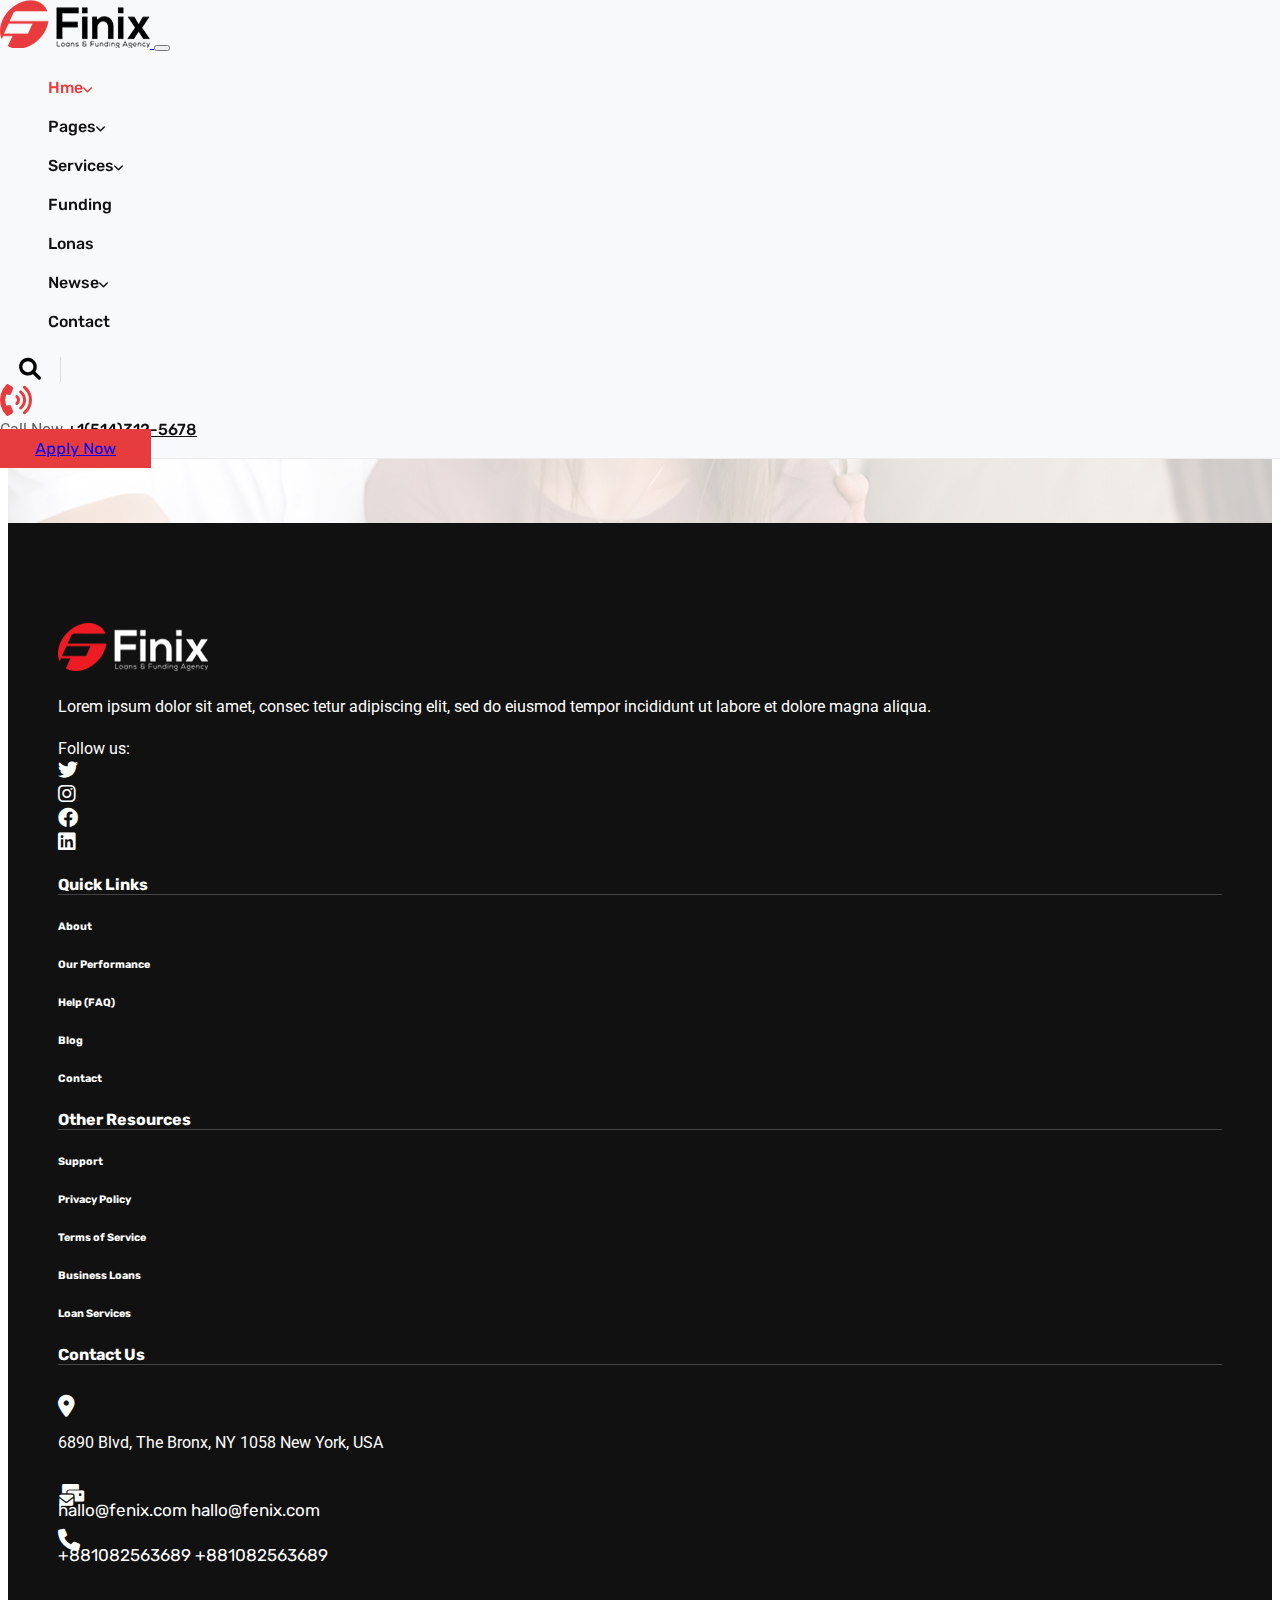
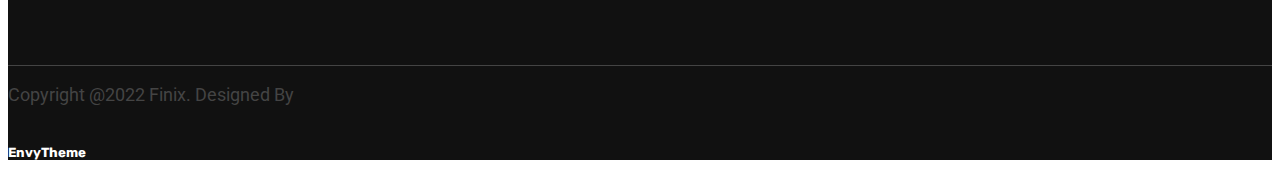
<file: page.html>
<!doctype html>
<html lang="en">
  <head>
    <!-- Required meta tags -->
    <meta charset="utf-8">
    <meta name="viewport" content="width=device-width, initial-scale=1">
    <!-- fonts -->
    <link href="https://fonts.googleapis.com/css2?family=Roboto:ital,wght@0,300;0,400;0,500;0,700;0,900;1,100;1,300;1,400;1,500;1,700;1,900&family=Rubik:ital,wght@0,300;0,400;0,500;0,600;0,700;0,800;0,900;1,300;1,400;1,500;1,600;1,700;1,800;1,900&display=swap" rel="stylesheet">
    <link rel="stylesheet" href="https://cdnjs.cloudflare.com/ajax/libs/font-awesome/6.0.0/css/all.min.css">
    <!-- Bootstrap CSS -->
    <link rel="stylesheet" href="https://stackpath.bootstrapcdn.com/bootstrap/5.0.0-alpha1/css/bootstrap.min.css" integrity="sha384-r4NyP46KrjDleawBgD5tp8Y7UzmLA05oM1iAEQ17CSuDqnUK2+k9luXQOfXJCJ4I" crossorigin="anonymous">
    <link rel="stylesheet" href="style.css">
    <title>Finix</title>
   
  </head>
  <body>
      <nav class="navbar navbar-headr navbar-expand-lg navbar-light hader-width   ">
        <div class="container-fluid">
          <a class="navbar-brand" href="index.html"> 
              <img src="image/logo.png" alt="">
          </a>

          <button class="navbar-toggler" type="button" data-toggle="collapse" data-target="#navbarSupportedContent" aria-controls="navbarSupportedContent" aria-expanded="false" aria-label="Toggle navigation">
            <span class="navbar-toggler-icon"></span>
          </button>

          <div class="collapse navbar-collapse" id="navbarSupportedContent">
            <ul class="navbar-nav ml-auto header-manue">
                <li><a href="index.html" class="color-red">Hme<i class="fa-solid fa-angle-down hader-down-icon"></i></a>
                <ul class="shadow">
                    <li><a href="home-one.html">Home One</a></li>
                    <li><a href="index.html">Home Two</a></li>
                    <li><a href="home-three.html">Home Three</a></li>
                </ul>
                </li>
                <li><a href="#">Pages<i class="fa-solid fa-angle-down hader-down-icon"></i></a>
                <ul class="shadow">
                    <li><a href="about.html">About</a></li>
                    <li><a href="team.html">Team</a></li>
                    <li><a href="faq.html">FAQ</a></li>
                    <li><a href="gallery.html">Gallery</a></li>
                    <li><a href="loan.html">Loan Calcolulator</a></li>
                    <li><a href="apply.html">Apply Now</a></li>
                    <li><a href="testimonial.html">Testimonial</a></li>
                    <li><a href="projects.html">Projects</a></li>
                    <li><a href="sine-in.html">Sine in</a></li>
                    <li><a href="loging.html">Loging</a></li>
                    <li><a href="loging.html">Loging</a></li>
                    <li><a href="erorpage.html">Erorpage</a></li>
                    <li><a href="contact.html">Contact</a></li>
                </ul>
                </li>
                <li><a href="services.html">Services<i class="fa-solid fa-angle-down hader-down-icon"></i></a>
                <ul class="shadow">
                    <li><a href="services.html">Services</a></li>
                    <li><a href="services-deitels.html">Services Deitels</a></li>
                </ul>
                </li>
                <li><a href="funding.html">Funding</a></li>
                <li><a href="loans.html">Lonas</a></li>
                <li><a href="newse.html">Newse<i class="fa-solid fa-angle-down hader-down-icon"></i></a>
                <ul class="shadow">
                    <li><a href="newse.html">Newse</a></li>
                    <li><a href="newse-details.html">Newse Details</a></li>
                </ul>
                </li>
                <li><a href="contact.html">Contact</a></li>
            </ul>
            <div class="header-info d-flex align-items-center">
                <div class="header-search ">
                    <span><i class="fas fa-search    "></i></span>
                </div>
                <div class="header-call">
                    <div class="call-icon float-left mr-3 h-100">
                        <span><i class="fas fa-phone-volume   "></i></span>
                    </div>
                    <div class="call-info">
                        <span class="d-block" >Call Now</span>
                        <a class="d-block"  href="tel:+1(514)312-5678">+1(514)312-5678</a>
                    </div>
                </div>
                <div class="header-button">
                    <a href="#" class="btn btn-primary">Apply Now</a>
                </div>
            </div>
             
             
          </div>
        </div>
      </nav>
       
        <!-- beradcome section sart -->
        
        <div class="breadcrumb-section">
          <div class="container">
          <div class="row">
            <div class="col-lg-12">
               
              <h1 class="text-center">Contact</h1>
              <nav aria-label="breadcrumb">
                <ol class="breadcrumb justify-content-center bg-transparent ">
                  <li class="breadcrumb-item"><a href="index.html" class="color-red text-decoration-none">Home</a></li>
                  <li class="breadcrumb-item active" aria-current="page">Contact</li>
                </ol>
              </nav>
            </div>
          </div>
          </div>
        </div>
         
        
         
        <!-- beradcome section eand -->
      
      <!-- footer section -->
      <footer class="footer-section">
        <div class="footer-top">
        <div class="container">
          <div class="footer-top-itme p-5">
            <div class="row">

              <div class="col-lg-3">
                <div class="footer-widget">
                <a href="#">
                  <img src="image/logo2.png" alt="">
                </a>
                  <p class="py-4">Lorem ipsum dolor sit amet, consec tetur adipiscing elit, sed do eiusmod tempor incididunt ut labore et dolore magna aliqua.</p>
                  <div class="footer-top-socieal">
                    <ul class="d-flex">
                       <span>Follow us:</span>
                       <li><a href="#"><i class="fab fa-twitter"></i></a></li>
                       <li><a href="#"><i class="fab fa-instagram"></i></a></li>
                       <li><a href="#"><i class="fab fa-facebook"></i></a></li>
                       <li><a href="#"><i class="fab fa-linkedin"></i></a></li>
                    </ul>
                  </div>
              </div>
            </div>
            
              <div class="col-lg-3">
                <div class="footer-widget">
                  <h4 class="py-3">Quick Links</h4>
                  <h6 class="py-2">About</h6>
                  <h6 class="py-2">Our Performance</h6>
                  <h6 class="py-2">Help (FAQ)</h6>
                  <h6 class="py-2">Blog</h6>
                  <h6 class="py-2">Contact</h6>
                </div>
              </div>
              <div class="col-lg-3">
                <div class="footer-widget">
                  <h4 class="py-3">Other Resources</h4>
                  <h6 class="py-2">Support</h6>
                  <h6 class="py-2">Privacy Policy</h6>
                  <h6 class="py-2">Terms of Service</h6>
                  <h6 class="py-2">Business Loans</h6>
                  <h6 class="py-2">Loan Services</h6>
                </div>
              </div>
              <div class="col-lg-3">
                <div class="footer-widget">
                  <h4 class="py-3">Contact Us</h4>
                  <div class="contact-us-itme d-flex py-2">
                    <span><i class="fas fa-map-marker-alt"></i></span>
                     <p>6890 Blvd, The Bronx, NY 1058 New York, USA</p>
                  </div>

                  <div class="contact-us-itme d-flex py-2">
                    <span><i class="fas fa-mail-bulk    "></i></span>
                    <div class="mail-addrase">
                      <a href="#" class="d-block">hallo@fenix.com</a>
                      <a href="#" class="d-block">hallo@fenix.com</a>
                    </div>
                  </div>
                   
                  <div class="contact-us-itme d-flex py-2">
                    <span><i class="fas fa-phone"></i></span>
                    <div class="mail-addrase">
                      <a href="tel:+881082563689" class="d-block"> +881082563689</a>
                      <a href="tel:+881082563689" class="d-block"> +881082563689</a>
                    </div>
                  </div>
                   
                   
                </div>
              </div>

            </div>
            </div>
          </div>
        </div>
          <div class="footer-bottom text-center py-4">
            <div class="container">
              <div class="row">
                <div class="col">
                  <p>Copyright @2022 Finix. Designed By </p> <h5 class="d-inline-block">EnvyTheme</h5> 
                </div>
              </div>
            </div>
            </div>
        </div>
      </footer>

    <!-- Optional JavaScript -->
    <!-- Popper.js first, then Bootstrap JS -->
    <script src="https://cdn.jsdelivr.net/npm/popper.js@1.16.0/dist/umd/popper.min.js" integrity="sha384-Q6E9RHvbIyZFJoft+2mJbHaEWldlvI9IOYy5n3zV9zzTtmI3UksdQRVvoxMfooAo" crossorigin="anonymous"></script>
    <script src="https://stackpath.bootstrapcdn.com/bootstrap/5.0.0-alpha1/js/bootstrap.min.js" integrity="sha384-oesi62hOLfzrys4LxRF63OJCXdXDipiYWBnvTl9Y9/TRlw5xlKIEHpNyvvDShgf/" crossorigin="anonymous"></script>
  </body>
</html>
</file>
<file: style.css>
body,p,span{
    font-family: 'Roboto', sans-serif;
}
h1,h2,h3,h4,h5,h6,a{
    font-family: 'Rubik', sans-serif;
}
/* castum css */
.hader-width .container-fluid,
.slider-section .container-fluid{
    max-width: 1480px;
}
.color-red{
    color: #e73c3e !important;
}
img{
    max-width: 100%;
}
.bg-gray{
    background-color: #F9FAFB;
}

/* header section */
.navbar-headr{
    position: fixed;
    left: 0;
    top: 0;
    width: 100%;
    z-index: 100;
    background:  #f8f9fa;
    border-bottom: 0.1px solid rgb(236, 234, 234);
}
.header-manue{
    list-style: none;
}
.header-manue li{
    position: relative;
}
.header-manue li a{
    color: #111;
    padding: 10px 20px;
    font-weight: 500;
    text-decoration: none;
    display: inline-block;
}
/* dropdown manue */
.header-manue li ul{
    list-style: none;
    position: absolute;
    left: 0;
    top: 160%;
    width: 300px;
    background-color: #fafafa;
    padding-left: 10px;
    transition:all .4s ease-in-out;
    opacity: 0;
    visibility: hidden;
    z-index: 20;
}
.header-manue li:hover ul{
    opacity: 1;
    visibility: visible;
    top: 100%;
    
}
 
.header-manue li ul li a:hover{
    color: #e73c3e;
    transition: .3s;
}
.hader-down-icon{
    font-size: 12px;
    position: relative;
    top: 1px;
}
.header-info{}
.header-search{
    width: 60px;
    font-size: 22px;
    text-align: center;
    margin-right: 20px;
    border-right: 1px solid #ddd;
}
.header-call{
    width: 210px;
}
.header-call .call-icon span{
     font-size: 32px;
     color: #e73c3e;

}
.header-call .call-info span{
    color: #606060;

}
.header-call .call-info a{
    font-weight: 500;
    font-size: 16px;
    color: #111;
    

}
body .btn-primary{
    background-color: #e73c3e !important;
    border-color: #e73c3e;
    padding: 10px 35px;
    font-size: 16px;
    position: relative;
    z-index: 2;

}
body .btn-primary:hover{
    border-color: #111;
}
body .btn-primary::after{
    content:"" ;
    position: absolute;
    width: 0%;
    height:100%;
    background-color: #111;
    border-color: #111;
    left: 0;
    top: 0;
    z-index: -1;
    transition: .4s;

}
body .btn-primary:hover::after{
     width: 100%;
}
/* slider section */
.slider-section{
    background: url(image/main-banner2.jpg) no-repeat top center ;
    background-size: cover;
    background-attachment: fixed;
     
}
.slider-content-wrape{
    height: 90vh;
    display: flex;
    align-items: center;
    position: relative;
     
}
.slider-content h1{
    font-size: 60px;
}
.slider-content p{
    font-size: 16px;
    color: #606060;
}
.slider-slocial{
    position: absolute;
    left: 0;
    bottom: 0;
}
.slider-slocial ul{
    list-style: none;
}
.slider-slocial li{}
.slider-slocial ul li span{
    display: inline-block;
    font-size: 15px;
    margin-right: 40px;
    position: relative;
}
.slider-slocial ul li span::after{
    content: "";
    position: absolute;
    top: 50%;
    left: 70px;
    width: 36px;
    height: 1px;
     background: #111;
}
.slider-slocial ul li a{
    display: inline-block;
    padding: 0 10px;
    color: #111;
    font-size: 15px;
    text-decoration: none;
    transition: .4s;
}
.slider-slocial ul li a:hover{
    color: #e73c3e;
}
/* logo section */
.logo-section{
    border-bottom: 1px solid #ddd;
}
/* about section */
.about-section-image{
    position: relative;
}
.about-image-content{
    background: url(image/shape.png) no-repeat  ;
    background-size: contain;
    height: 180px;
    width: 180px;
    position: absolute;
    right: 110px;
    bottom: 0;
    background-position: center;
    display: flex;
    align-items: center;
    justify-content: center;
    text-align: center;   
}
.about-image-cotent-wrap{
    display: flex;
}
.about-image-content h1{
    color: #e73c3e;
    font-size: 60px;
}
.about-image-content span{
    font-weight: 500;
    font-size: 15px;
}
.finex-style{}
.finex-style span{
    color: #e73c3e;
}
.finex-style h1 {
    font-size: 38px;
    font-weight: 400;
    margin: 12px 0;
  }
.finex-style p{
    color: #606060;
    font-size: 16px;
     line-height: 2rem;
}
.finex-style strong{
    color: #606060;
    font-size: 16px;
    font-weight: 400;
    margin-bottom: 10px;
    display: inline-block;
}
.finex-style ul{
    list-style: none;
    padding-left: 0;
}
.finex-style ul li{
    color: #606060;
    font-size: 14px;
    padding: 5px 0;

}
.finex-style ul li::before {
    content: "\f00c";
    font-family: 'Font Awesome 5 Free';
    font-weight: 600;
    color: #e73c3e;
    display: inline-block;
    margin-right: 10px;
    font-size: 20px;
}
/* why choce us section */
.feature-itme{
    background-color: #fff;
    padding: 30px;
    margin-bottom: 30px;
    position: relative;
    overflow: hidden;
    transition: .5s;
}
.feature-itme:hover{
    transform: translateY(-12px);
}
.feature-itme::before{
    content: "";
    position: absolute;
    left: 0;
    right: 0;
    top: -125px;
    width: 80%;
    height: 70%;
    background-color: #fdebeb;
    border-radius: 50%;
    margin: auto;
}
.feature-itme h4{
    margin: 15px 0;
}
.feature-itme p {}
.feature-itme .ft-icon i {
    color: #e73c3e;
    font-size: 30px;
    width: 80px;
    height: 80px;
    line-height: 80px;
    background-color: #fff;
    border-radius: 50%;
    position: relative;
    transition: .5s;
}
.feature-itme:hover .ft-icon i {
    color: #fff;
    background: #e73c3e;
}
 
.mt4{
    margin-top: -32px;
}
 .choce-content{
     position: relative;
 }
 .play-animation-btn {
    display: inline-block;
    font-size: 55px;
    width: 80px;
    height: 80px;
    line-height: 80px;
    background: #fff;
    border-radius: 50%;
    position: absolute;
    right: 280px;
    bottom: 70px;
    text-align: center;
    color: #e73c3e;
     
     
}
.play-animation-btn::after{
    content: "";
    width: 80px;
    height: 80px;
    position: absolute;
    top: 0;
    left: 0;
    background: #e73c3e;
    border-radius: 50%;
    animation: playbtn 1.6s   ease-out infinite;
      
}
 
@keyframes playbtn{
    0%{
        transform: calc(0);
        opacity: 0;
    }
    25%{
        transform: scale(1);
        opacity: .5;

    }
    50%{
        transform: scale(1.5);
        opacity: .7;

    }
    100%{
        transform: scale(2);
        opacity: 0;
    }

}
/* loan section */
.aply-for-loan{}
.aply-for-loan h2 {
    font-weight: 400;
    font-size: 35px;
    line-height: 3rem;
    margin: 25px 0;
  }
.aply-for-loan ul{
    list-style: none;
    position: relative;
}
.aply-for-loan ul::before{
    content: "";
    position: absolute;
    left: 0;
    top: 15px;
    width: 1px;
    height:  calc(100% - 100px);
    background: #e73c3e;
    margin-left: 20px;
     
}  
.aply-for-loan ul li {
     margin-bottom: 30px;
     margin-left: 35px;
     position: relative;
}
.aply-for-loan ul li::before {
    content: attr(data-counter);
    position: absolute;
    left: -68px;
    top: 0;
    height: 40px;
    width: 40px;
    line-height: 40px;
    text-align: center;
    border-radius: 50%;
    border: 1px solid #e73c3e;
    color: #e73c3e;
    background: #fff;
}
.aply-for-loan ul li strong {
    font-size: 22px;
    padding-bottom: 10px;
    display: block;
  }
.aply-for-loan ul li p{
    color: #606060; 
    font-size: 16px;
    line-height: 1.8rem;
}
.loan-calculator{
    background: #fdebeb;
    padding: 50px;
}
.form-group{
    margin-bottom: 15px;
}
.form-group label{
    display: block;
    margin-bottom: 5px;
}
.form-group input{
    border: none;
    border-radius: 0;
    padding: 10px 15px;
}
.form-group select{
    border: none;
    border-radius: 0;
    height: 45px;
}
/* call section */
.call-action-info{
    background-color: #e73c3e;
    border-radius: 5px;
    padding: 60px 40px ;
     
}
.col-text h2{
    color: white;
    font-size: 35px;
    line-height: 3rem;
    font-weight: 500;
    margin-right: 40px;
    display: block;
}
.col-text{
    position: relative;
}
.col-text::after{
    content: "";
    position: absolute;
    right: 0;
    top: 0;
    height: 90%;
    width: 1px;
    background: white;
    margin-right: 25px;
}
.aciton-number span{
    color: #e73c3e;
    font-size: 35px;
    width: 80px;
    height: 80px;
    line-height: 80px;
    text-align: center;
    border-radius: 50%;
    background:  white;
    margin-right: 30px;
    margin-left: 20px;
    position: relative;
    top: -5px;
}
.aciton-number a {
    color: white;
    text-decoration: none;
    font-size: 40px;
    font-weight: 500;
}
/* company value */
.cv-info span{
    font-size: 40px;
    margin-right: 30px;
    color: #e73c3e;
}
.cv-info-text h3{
    font-weight: 500;
}
.cv-info-text p{
    font-size: 16px;
    line-height: 2rem;
    color: #606060;
}
/* tave section */
.nav-tab{
    justify-content: space-evenly;
    border-bottom: 1px solid #ddd;
}
.nav-tab li{
    
}
.nav-tab li a{}
.nav-tab li a i{
    color:#606060;
    height: 80px;
    width: 80px;
    line-height: 80px;
    border-radius: 50%;
    text-align: center;
    font-size: 25px;
    margin: 10px auto;
    
    
}
.nav-tab li a.active i{
    color: #e73c3e;
     
}
.nav-tab li a.active{
    position: relative;
}
.nav-tab li a.active::after{
    content: "";
    position: absolute;
    left: 0;
    bottom:-2px;
    width: 100%;
    height: 1.5px;
    background-color: #e73c3e;
}
.nav-tab li a strong{
    color: #111;
    font-size: 20px;
    margin-bottom: 5px;

}
.servis-tab-contant-text ul li{
    position: relative;
    margin-left: 20px;
    line-height: 2rem;
    padding-left: 0;
}
.servis-tab-contant-text ul li::before{
    content: "";
    position: absolute;
    top: 10px;
    left: -20px;
    height: 10px;
    width: 10px;
    border-radius: 50%;
    background-color: #e73c3e;
}
/* client section */
.client-review-text h4{
    line-height: 2.5rem;
}
.client-review-image {
    position: relative;
}
.client-review-image i{
    position: absolute;
    left: 80px;
    bottom: 50px;
    font-size: 40px;
    height: 90px;
    width: 90px;
    line-height: 80px;
    border-radius: 50%;
    text-align: center;
    color: #e73c3e;
    background: #fff;
}

/* team mamber section */
.team-mamber-image{
    position: relative;
}
.team-mamber-image ul{
    list-style: none;
    text-align: center;
    padding-left: 0;
    position: absolute;
    bottom: 20px;
    left: 0;
    right: 0;
   
}
.team-mamber-image ul li{
    display: inline-block;
    transition: .5s ease-in-out;
    transform: translateY(50px);
    opacity: 0;
    visibility: hidden;
}
.team-mamber-image:hover.team-mamber-image ul li{
    opacity: 1;
    visibility: visible;
    transform: translateY(0);
}
.team-mamber-image ul li:nth-child(1){
    transition-delay: .2s;
}
.team-mamber-image ul li:nth-child(2){
    transition-delay: .3s;
}
.team-mamber-image ul li:nth-child(3){
    transition-delay: .4s;
}
.team-mamber-image ul li:nth-child(4){
    transition-delay: .5s;
}
 
.team-mamber-image ul li a{
    display: block;
    font-size: 20px;
    height: 40px;
    width: 40px;
    line-height: 42px;
    border-radius: 50%;
    background-color: #FFF;
    color: #111;
    text-align: center;
    margin-right: 5px;
    transition: .5s;
}
.team-mamber-image ul li a:hover{
    background: #e73c3e;
    color: #fff;
}
/* success story section */
.success-story-text h3{
    font-weight: 600;
    transition: .7s
}
.success-story-text h3:hover{
    color: #e73c3e;
    cursor: pointer;
    ;
}
.success-story-text p{
    font-weight: 500;
    transition: .6s;
}
.success-story-text p:hover{
     letter-spacing: 1.5px;
     font-weight: 800;
    color: #e73c3e;
    cursor: pointer;
}
/* footer css */
.footer-section{
    background: #111;
    color: #fff;
}
.footer-top{
    border-bottom: 1px solid #444;
}
.footer-top-itme{
    padding: 100px 50px !important;
}
.footer-top-socieal ul{
    list-style: none;
    padding-left: 0;
}
.footer-top-socieal ul span{
    margin-right: 15px;
}
.footer-top-socieal ul li{
    margin-right: 15px;
}
.footer-top-socieal ul a{
    text-decoration: none;
    color: #fff;
    font-size: 20px;
}
.footer-widget h4{
    border-bottom: 1px solid #444;
}
.footer-widget h6:hover{
    color: #e73c3e;
    letter-spacing: 1px;
    transition: .5s;
}
.footer-widget p{ 
    line-height: 2rem;
}
.contact-us-itme span{
    margin-right: 20px;
    position: relative;
    top: 8px;
    font-size: 22px;

}
.contact-us-itme .mail-addrase a{
    color: #fff;
    text-decoration: none;
    font-size: 17px;
}
.footer-bottom p{
    color: #444;
    display: inline-block;
    font-size: 18px;
}
.footer-bottom h5:hover{
    color: #e73c3e;
    transition: .5s;
    font-size: 20px;
}
.footer-bottom{
    margin-bottom: 0%;
}

/* breadcumb css start */

 .breadcrumb-section{
    padding: 190px 0;
    background: url(image/bg.jpg) no-repeat;
    background-position: center 18%;
    background-attachment: fixed;
    position: relative;
    z-index: 1;
     
 }
 .breadcrumb-section::after{
     content: "";
     position: absolute;
     left: 0;
     top: 0;
     height: 100%;
     width: 100%;
     background: #fff;
     opacity: .77;
     z-index: -1;
 }
  
 
/* breadcumb css eand */


/* contact page css start */
/* contact section css start */
.contact-itme i{
    font-size: 30px;
    color: #e73c3e;
    position: relative;
    top: 8px;
    margin-right: 25px;

}
.itme-info a{
    color: #606060;
    text-decoration: none;
}
.itme-info h6{
    color: #606060;
}
/* contact section css eand */

/* map section css start */

.maps-section iframe{
     width: 100%;
     height: 500px;
     margin-bottom: 0;
     padding-bottom: 0;
}

/* map section css eand */
/* contact page css eand */

/* Funding page css start*/

.funding-page-breadcrunb{
    background: url(image/bg-6.jpg);
    background-position: center 10%;
    background-attachment: fixed;
}
.funding-work-itme i{
    font-size: 50px;
     margin-top: -20px;
     margin-bottom: 40px;
}
.apply-form label{
color: #606060 !important;
font-family: rubik,sans-serif;
font-weight: 400;
margin-bottom: 5px;
}
.apply-form input{
    border-radius: 0;
    padding: 16px 0;
}
.apply-form-checkbox input{
    height: 20px;
    margin-right: 10px;
    width: 20px;
    transition: .5s;
}
 

/* Funding page css eand*/

/* responsibe css stat */
@media all and (max-width:1400px){
    .slider-content h1 {
        font-size: 40px;
    }
}
@media all and (max-width:1300px) {
    .header-manue li a {
        padding: 10px 8px;
    }
    .slider-content h1 {
        font-size: 35px;
    }
}
@media all and (max-width:1200px){
     .nav-item{
         width: 33.33%;
     }
}
@media (max-width:1140px) and (min-width:990px) {
    .header-call {
        position: absolute;
        top: 80px;
        right: 10px;
    }
    .navbar-headr {
        padding-bottom: 80px;
    }
    .header-manue li a {
        padding: 10px 12px;
        position: relative;
        top: 70px;
        right: 120px;
    }
    .header-search {
        position: relative;
        top: 70px;
        right: 60px;
    }
    .slider-section {
        margin-top: 50px;
    }
}
@media all and (max-width:990px) {
    .navbar-headr {
        padding-bottom: 10px;
        position: relative;
    }
    .slider-section {
        margin-top: -50px;
    }
    .finex-style h1 {
        font-size: 25px;
      }
      .finex-style p {
        font-size: 15px;
        line-height: 1.5rem;
      }
      .finex-style strong {
        font-size: 15px;
        margin-bottom: 0;
      }
      .finex-style ul li {
        padding: 0;
      }
      .loan-calculator {
        margin-top: 40px;
      }
      .aply-for-loan h2 {
        font-size: 25px;
      }
      .col-text h2 {
        font-size: 28px;
      }
      .aciton-number a {
        font-size: 28px;
      }
      .aciton-number span {
        font-size: 25px;
        width: 60px;
        height: 60px;
        line-height: 60px;

      }
      .col-text h2 {
        line-height: 2rem;
        margin-right: 20px;
      }
      .col-text::after{
        width: 0;
    }
    .sarvis-tab-contant img{
        margin-bottom: 40px;
    }
    .client-review-text h4 {
        line-height: 2rem;
        font-weight: 400;
      }
      .success-story-text h3 {
        font-weight: 400;
        font-size: 20px;
      }
      .Success-story-itme-last{
        margin: 0 auto;
        margin-top: 30px;
      }
      .footer-top-itmes{
          margin-bottom: 30px;
      }
}
@media all and (max-width:768px){
    .about-section-image {
        margin-bottom: 40px;
      }
      .feature-itme .ft-icon i {
        top: -10px;
      }
      .aply-for-loan ul::before{
        top: 0;
    }  
    .col-text h2 {
        margin-right: 0;
        margin-bottom: 30px;
      }
      .aciton-number span {
        margin-left:0;
      }
      .success-story-image img{
          width: 100%;
      }
      .success-story-text h3{
         margin-top: -20px;
      }
      .Success-story-itme{
          margin-bottom: 40px;
      }
      .Success-story-itme-last{
        margin-top: 0;
      }
}
@media all and (max-width:600px){
    .slider-content-wrape {
        width: 50%;
    }
    .slider-content h1 {
        font-size: 25px;
    }
    .nav-item{
        width: 50%;
    }
}
@media all and (max-width:576px){
    .logo-section-img{
        margin: 0 auto;
        display: block;
        width: 120px;
        height: auto;
    }
    .team-mamber-image img{
        width: 100%;
    }
    .team-member{
        margin-bottom: 40px;
    }
}
@media all and (max-width:480px){
    .slider-slocial ul li a {
        padding: 0 5px;
        font-size: 13px;
    }
    .slider-slocial ul li span {
        font-size: 13px;
        margin-right: 50px;
    }
    .slider-slocial {
        margin-left: -15px;
    }
}
@media all and (max-width:430px){
    .slider-slocial {
        opacity: 0;
        visibility: hidden;
        height: 0;
      }
      .nav-item{
        width: 100%;
    }
}
@media all and (max-width:407px){
    .aply-for-loan ul::before{
        top: 0px;
    }  
}

/* responsibe css eand */
</file>
